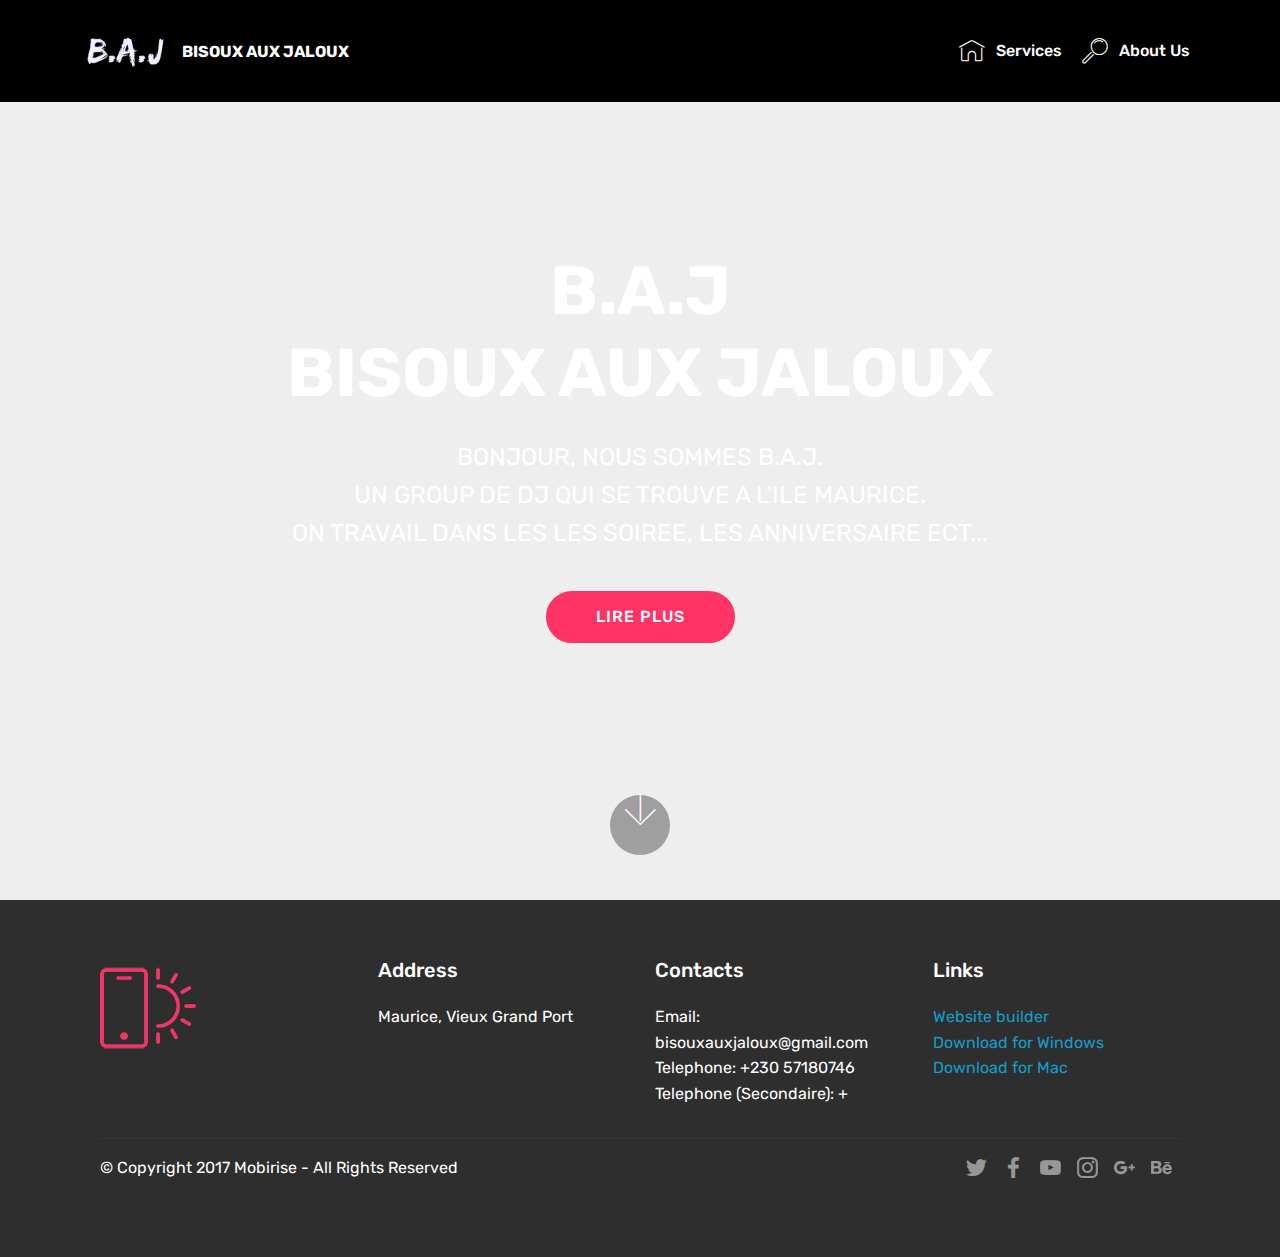
<file: index.html>
<!DOCTYPE html>
<html >
<head>
  <!-- Site made with Mobirise Website Builder v4.8.2, https://mobirise.com -->
  <meta charset="UTF-8">
  <meta http-equiv="X-UA-Compatible" content="IE=edge">
  <meta name="generator" content="Mobirise v4.8.2, mobirise.com">
  <meta name="viewport" content="width=device-width, initial-scale=1, minimum-scale=1">
  <link rel="shortcut icon" href="assets/images/gld-1-128x128.png" type="image/x-icon">
  <meta name="description" content="">
  <title>Home</title>
  <link rel="stylesheet" href="assets/web/assets/mobirise-icons/mobirise-icons.css">
  <link rel="stylesheet" href="assets/tether/tether.min.css">
  <link rel="stylesheet" href="assets/bootstrap/css/bootstrap.min.css">
  <link rel="stylesheet" href="assets/bootstrap/css/bootstrap-grid.min.css">
  <link rel="stylesheet" href="assets/bootstrap/css/bootstrap-reboot.min.css">
  <link rel="stylesheet" href="assets/socicon/css/styles.css">
  <link rel="stylesheet" href="assets/dropdown/css/style.css">
  <link rel="stylesheet" href="assets/theme/css/style.css">
  <link rel="stylesheet" href="assets/mobirise/css/mbr-additional.css" type="text/css">
  
  
  
</head>
<body>
  <section class="menu cid-qTkzRZLJNu" once="menu" id="menu1-0">

    

    <nav class="navbar navbar-expand beta-menu navbar-dropdown align-items-center navbar-fixed-top navbar-toggleable-sm">
        <button class="navbar-toggler navbar-toggler-right" type="button" data-toggle="collapse" data-target="#navbarSupportedContent" aria-controls="navbarSupportedContent" aria-expanded="false" aria-label="Toggle navigation">
            <div class="hamburger">
                <span></span>
                <span></span>
                <span></span>
                <span></span>
            </div>
        </button>
        <div class="menu-logo">
            <div class="navbar-brand">
                <span class="navbar-logo">
                    <a href="https://mobirise.com">
                         <img src="assets/images/gld-1-128x128.png" alt="B.A.J" title="B.A.J" style="height: 5.4rem;">
                    </a>
                </span>
                <span class="navbar-caption-wrap"><a class="navbar-caption text-white display-4" href="https://mobirise.com">BISOUX AUX JALOUX</a></span>
            </div>
        </div>
        <div class="collapse navbar-collapse" id="navbarSupportedContent">
            <ul class="navbar-nav nav-dropdown nav-right" data-app-modern-menu="true"><li class="nav-item">
                    <a class="nav-link link text-white display-4" href="https://mobirise.com">
                        <span class="mbri-home mbr-iconfont mbr-iconfont-btn"></span>
                        Services
                    </a>
                </li>
                <li class="nav-item">
                    <a class="nav-link link text-white display-4" href="page1.html">
                        <span class="mbri-search mbr-iconfont mbr-iconfont-btn"></span>
                        About Us
                    </a>
                </li></ul>
            
        </div>
    </nav>
</section>

<section class="engine"><a href="https://mobiri.se/r">bootstrap templates</a></section><section class="cid-qTkA127IK8 mbr-fullscreen" data-bg-video="https://www.youtube.com/watch?v=wz7mLqxweUc" id="header2-1">

    

    

    <div class="container align-center">
        <div class="row justify-content-md-center">
            <div class="mbr-white col-md-10">
                <h1 class="mbr-section-title mbr-bold pb-3 mbr-fonts-style display-1">B.A.J<br>BISOUX AUX JALOUX</h1>
                
                <p class="mbr-text pb-3 mbr-fonts-style display-5">BONJOUR, NOUS SOMMES B.A.J.<br> UN GROUP DE DJ QUI SE TROUVE A L'ILE MAURICE.<br>ON TRAVAIL DANS LES LES SOIREE, LES ANNIVERSAIRE ECT...<br></p>
                <div class="mbr-section-btn"><a class="btn btn-md btn-secondary display-4" href="https://mobirise.com">LIRE PLUS</a></div>
            </div>
        </div>
    </div>
    <div class="mbr-arrow hidden-sm-down" aria-hidden="true">
        <a href="#next">
            <i class="mbri-down mbr-iconfont"></i>
        </a>
    </div>
</section>

<section class="cid-qTkAaeaxX5" id="footer1-2">

    

    

    <div class="container">
        <div class="media-container-row content text-white">
            <div class="col-12 col-md-3">
                <div class="media-wrap">
                    <a href="https://mobirise.com/">
                        <img src="assets/images/logo2.png" alt="Mobirise">
                    </a>
                </div>
            </div>
            <div class="col-12 col-md-3 mbr-fonts-style display-7">
                <h5 class="pb-3">
                    Address
                </h5>
                <p class="mbr-text">Maurice, Vieux Grand Port&nbsp;</p>
            </div>
            <div class="col-12 col-md-3 mbr-fonts-style display-7">
                <h5 class="pb-3">
                    Contacts
                </h5>
                <p class="mbr-text">
                    Email: bisouxauxjaloux@gmail.com
                    <br>Telephone: +230 57180746<br>Telephone (Secondaire): +</p>
            </div>
            <div class="col-12 col-md-3 mbr-fonts-style display-7">
                <h5 class="pb-3">
                    Links
                </h5>
                <p class="mbr-text">
                    <a class="text-primary" href="https://mobirise.com/">Website builder</a>
                    <br><a class="text-primary" href="https://mobirise.com/mobirise-free-win.zip">Download for Windows</a>
                    <br><a class="text-primary" href="https://mobirise.com/mobirise-free-mac.zip">Download for Mac</a>
                </p>
            </div>
        </div>
        <div class="footer-lower">
            <div class="media-container-row">
                <div class="col-sm-12">
                    <hr>
                </div>
            </div>
            <div class="media-container-row mbr-white">
                <div class="col-sm-6 copyright">
                    <p class="mbr-text mbr-fonts-style display-7">
                        © Copyright 2017 Mobirise - All Rights Reserved
                    </p>
                </div>
                <div class="col-md-6">
                    <div class="social-list align-right">
                        <div class="soc-item">
                            <a href="https://twitter.com/mobirise" target="_blank">
                                <span class="socicon-twitter socicon mbr-iconfont mbr-iconfont-social"></span>
                            </a>
                        </div>
                        <div class="soc-item">
                            <a href="https://www.facebook.com/pages/Mobirise/1616226671953247" target="_blank">
                                <span class="socicon-facebook socicon mbr-iconfont mbr-iconfont-social"></span>
                            </a>
                        </div>
                        <div class="soc-item">
                            <a href="https://www.youtube.com/c/mobirise" target="_blank">
                                <span class="socicon-youtube socicon mbr-iconfont mbr-iconfont-social"></span>
                            </a>
                        </div>
                        <div class="soc-item">
                            <a href="https://instagram.com/mobirise" target="_blank">
                                <span class="socicon-instagram socicon mbr-iconfont mbr-iconfont-social"></span>
                            </a>
                        </div>
                        <div class="soc-item">
                            <a href="https://plus.google.com/u/0/+Mobirise" target="_blank">
                                <span class="socicon-googleplus socicon mbr-iconfont mbr-iconfont-social"></span>
                            </a>
                        </div>
                        <div class="soc-item">
                            <a href="https://www.behance.net/Mobirise" target="_blank">
                                <span class="socicon-behance socicon mbr-iconfont mbr-iconfont-social"></span>
                            </a>
                        </div>
                    </div>
                </div>
            </div>
        </div>
    </div>
</section>


  <script src="assets/web/assets/jquery/jquery.min.js"></script>
  <script src="assets/popper/popper.min.js"></script>
  <script src="assets/tether/tether.min.js"></script>
  <script src="assets/bootstrap/js/bootstrap.min.js"></script>
  <script src="assets/smoothscroll/smooth-scroll.js"></script>
  <script src="assets/touchswipe/jquery.touch-swipe.min.js"></script>
  <script src="assets/ytplayer/jquery.mb.ytplayer.min.js"></script>
  <script src="assets/vimeoplayer/jquery.mb.vimeo_player.js"></script>
  <script src="assets/dropdown/js/script.min.js"></script>
  <script src="assets/theme/js/script.js"></script>
  
  
</body>
</html>
</file>
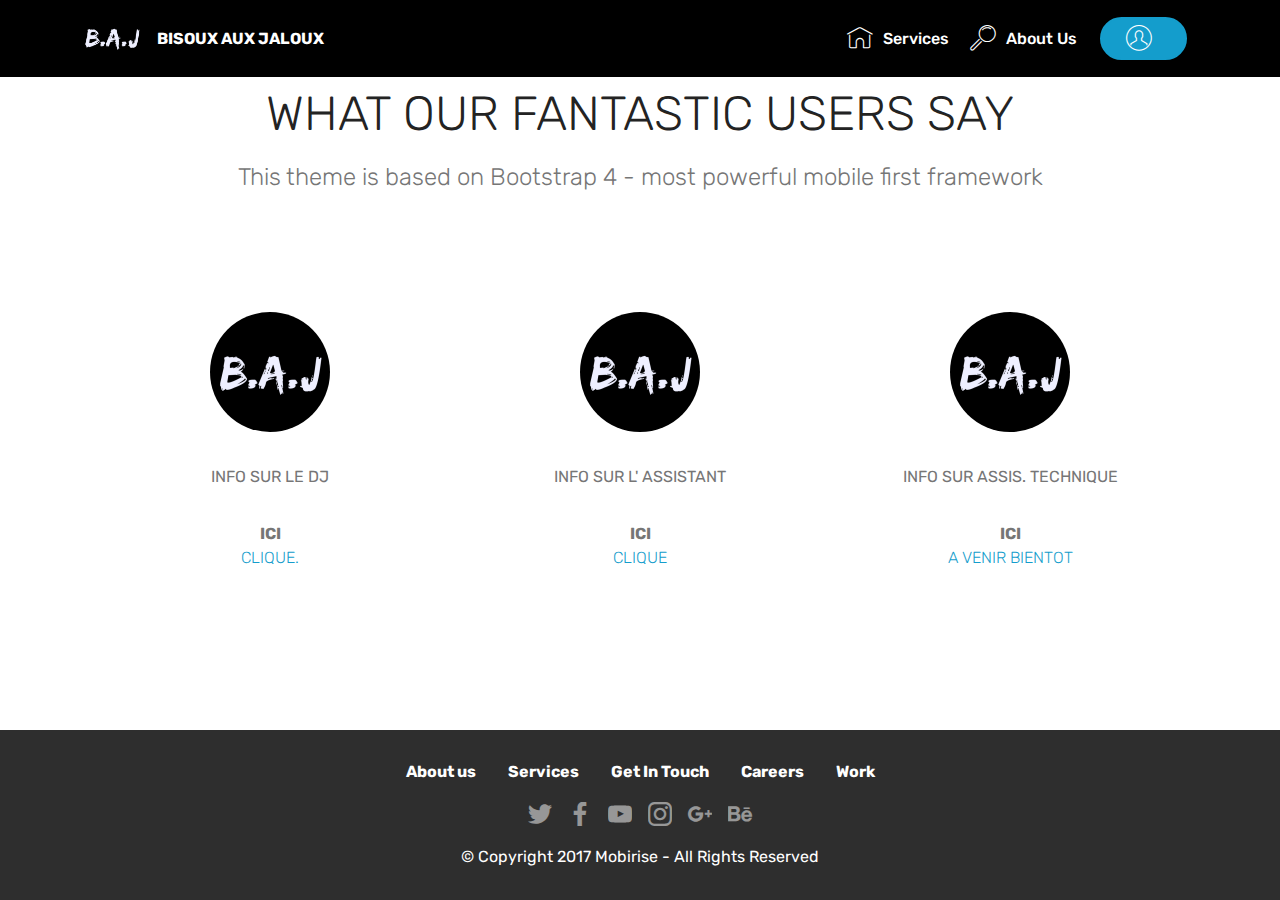
<file: page1.html>
<!DOCTYPE html>
<html >
<head>
  <!-- Site made with Mobirise Website Builder v4.8.2, https://mobirise.com -->
  <meta charset="UTF-8">
  <meta http-equiv="X-UA-Compatible" content="IE=edge">
  <meta name="generator" content="Mobirise v4.8.2, mobirise.com">
  <meta name="viewport" content="width=device-width, initial-scale=1, minimum-scale=1">
  <link rel="shortcut icon" href="assets/images/gld-1-128x128.png" type="image/x-icon">
  <meta name="description" content="Site Builder Description">
  <title>About us</title>
  <link rel="stylesheet" href="assets/web/assets/mobirise-icons/mobirise-icons.css">
  <link rel="stylesheet" href="assets/tether/tether.min.css">
  <link rel="stylesheet" href="assets/bootstrap/css/bootstrap.min.css">
  <link rel="stylesheet" href="assets/bootstrap/css/bootstrap-grid.min.css">
  <link rel="stylesheet" href="assets/bootstrap/css/bootstrap-reboot.min.css">
  <link rel="stylesheet" href="assets/dropdown/css/style.css">
  <link rel="stylesheet" href="assets/socicon/css/styles.css">
  <link rel="stylesheet" href="assets/theme/css/style.css">
  <link rel="stylesheet" href="assets/mobirise/css/mbr-additional.css" type="text/css">
  
  
  
</head>
<body>
  <section class="menu cid-qTkzRZLJNu" once="menu" id="menu1-5">

    

    <nav class="navbar navbar-expand beta-menu navbar-dropdown align-items-center navbar-fixed-top navbar-toggleable-sm">
        <button class="navbar-toggler navbar-toggler-right" type="button" data-toggle="collapse" data-target="#navbarSupportedContent" aria-controls="navbarSupportedContent" aria-expanded="false" aria-label="Toggle navigation">
            <div class="hamburger">
                <span></span>
                <span></span>
                <span></span>
                <span></span>
            </div>
        </button>
        <div class="menu-logo">
            <div class="navbar-brand">
                <span class="navbar-logo">
                    <a href="https://mobirise.com">
                         <img src="assets/images/gld-1-122x122.png" alt="Mobirise" title="" style="height: 3.8rem;">
                    </a>
                </span>
                <span class="navbar-caption-wrap"><a class="navbar-caption text-white display-4" href="https://mobirise.com">BISOUX AUX JALOUX</a></span>
            </div>
        </div>
        <div class="collapse navbar-collapse" id="navbarSupportedContent">
            <ul class="navbar-nav nav-dropdown" data-app-modern-menu="true"><li class="nav-item">
                    <a class="nav-link link text-white display-4" href="https://mobirise.com">
                        <span class="mbri-home mbr-iconfont mbr-iconfont-btn"></span>
                        Services
                    </a>
                </li>
                <li class="nav-item">
                    <a class="nav-link link text-white display-4" href="page1.html">
                        <span class="mbri-search mbr-iconfont mbr-iconfont-btn"></span>
                        About Us
                    </a>
                </li></ul>
            <div class="navbar-buttons mbr-section-btn"><a class="btn btn-sm btn-primary display-7" href="https://www.instagram.com/yannick632/"><span class="mbri-user mbr-iconfont mbr-iconfont-btn"></span></a></div>
        </div>
    </nav>
</section>

<section class="engine"><a href="https://mobiri.se/b">create a site</a></section><section class="testimonials1 cid-r4c48X9PXH" id="testimonials1-b">

    

    
    <div class="container">
        <div class="media-container-row">
            <div class="title col-12 align-center">
                <h2 class="pb-3 mbr-fonts-style display-2">
                    WHAT OUR FANTASTIC USERS SAY
                </h2>
                <h3 class="mbr-section-subtitle mbr-light pb-3 mbr-fonts-style display-5">
                    This theme is based on Bootstrap 4 - most powerful mobile first framework
                </h3>
            </div>
        </div>
    </div>

    <div class="container pt-3 mt-2">
        <div class="media-container-row">
            <div class="mbr-testimonial p-3 align-center col-12 col-md-6 col-lg-4">
                <div class="panel-item p-3">
                    <div class="card-block">
                        <div class="testimonial-photo">
                            <img src="assets/images/gld-240x240.png" alt="" title="">
                        </div>
                        <p class="mbr-text mbr-fonts-style display-7">INFO SUR LE DJ</p>
                    </div>
                    <div class="card-footer">
                        <div class="mbr-author-name mbr-bold mbr-fonts-style display-7">ICI</div>
                        <small class="mbr-author-desc mbr-italic mbr-light mbr-fonts-style display-7">CLIQUE.</small>
                    </div>
                </div>
            </div>

            <div class="mbr-testimonial p-3 align-center col-12 col-md-6 col-lg-4">
                <div class="panel-item p-3">
                    <div class="card-block">
                        <div class="testimonial-photo">
                            <img src="assets/images/gld-1-240x240.png" alt="" title="">
                        </div>
                        <p class="mbr-text mbr-fonts-style display-7">INFO SUR L' ASSISTANT</p>
                    </div>
                    <div class="card-footer">
                        <div class="mbr-author-name mbr-bold mbr-fonts-style display-7">ICI</div>
                        <small class="mbr-author-desc mbr-italic mbr-light mbr-fonts-style display-7">CLIQUE</small>
                    </div>
                </div>
            </div>

            <div class="mbr-testimonial p-3 align-center col-12 col-md-6 col-lg-4">
                <div class="panel-item p-3">
                    <div class="card-block">
                        <div class="testimonial-photo">
                            <img src="assets/images/gld-1-240x240.png" alt="" title="">
                        </div>
                        <p class="mbr-text mbr-fonts-style display-7">INFO SUR ASSIS. TECHNIQUE</p>
                    </div>
                    <div class="card-footer">
                        <div class="mbr-author-name mbr-bold mbr-fonts-style display-7">
                             ICI</div>
                        <small class="mbr-author-desc mbr-italic mbr-light mbr-fonts-style display-7">A VENIR BIENTOT</small>
                    </div>
                </div>
            </div>

            

            

            
        </div>
    </div>   
</section>

<section once="" class="cid-r4c1u3PxHO" id="footer7-9">

    

    

    <div class="container">
        <div class="media-container-row align-center mbr-white">
            <div class="row row-links">
                <ul class="foot-menu">
                    
                    
                    
                    
                    
                <li class="foot-menu-item mbr-fonts-style display-7">
                        <a class="text-white mbr-bold" href="#" target="_blank">About us</a>
                    </li><li class="foot-menu-item mbr-fonts-style display-7">
                        <a class="text-white mbr-bold" href="#" target="_blank">Services</a>
                    </li><li class="foot-menu-item mbr-fonts-style display-7">
                        <a class="text-white mbr-bold" href="#" target="_blank">Get In Touch</a>
                    </li><li class="foot-menu-item mbr-fonts-style display-7">
                        <a class="text-white mbr-bold" href="#" target="_blank">Careers</a>
                    </li><li class="foot-menu-item mbr-fonts-style display-7">
                        <a class="text-white mbr-bold" href="#" target="_blank">Work</a>
                    </li></ul>
            </div>
            <div class="row social-row">
                <div class="social-list align-right pb-2">
                    
                    
                    
                    
                    
                    
                <div class="soc-item">
                        <a href="https://twitter.com/mobirise" target="_blank">
                            <span class="socicon-twitter socicon mbr-iconfont mbr-iconfont-social"></span>
                        </a>
                    </div><div class="soc-item">
                        <a href="https://www.facebook.com/pages/Mobirise/1616226671953247" target="_blank">
                            <span class="socicon-facebook socicon mbr-iconfont mbr-iconfont-social"></span>
                        </a>
                    </div><div class="soc-item">
                        <a href="https://www.youtube.com/c/mobirise" target="_blank">
                            <span class="socicon-youtube socicon mbr-iconfont mbr-iconfont-social"></span>
                        </a>
                    </div><div class="soc-item">
                        <a href="https://instagram.com/mobirise" target="_blank">
                            <span class="socicon-instagram socicon mbr-iconfont mbr-iconfont-social"></span>
                        </a>
                    </div><div class="soc-item">
                        <a href="https://plus.google.com/u/0/+Mobirise" target="_blank">
                            <span class="socicon-googleplus socicon mbr-iconfont mbr-iconfont-social"></span>
                        </a>
                    </div><div class="soc-item">
                        <a href="https://www.behance.net/Mobirise" target="_blank">
                            <span class="socicon-behance socicon mbr-iconfont mbr-iconfont-social"></span>
                        </a>
                    </div></div>
            </div>
            <div class="row row-copirayt">
                <p class="mbr-text mb-0 mbr-fonts-style mbr-white align-center display-7">
                    © Copyright 2017 Mobirise - All Rights Reserved
                </p>
            </div>
        </div>
    </div>
</section>


  <script src="assets/web/assets/jquery/jquery.min.js"></script>
  <script src="assets/popper/popper.min.js"></script>
  <script src="assets/tether/tether.min.js"></script>
  <script src="assets/bootstrap/js/bootstrap.min.js"></script>
  <script src="assets/smoothscroll/smooth-scroll.js"></script>
  <script src="assets/dropdown/js/script.min.js"></script>
  <script src="assets/touchswipe/jquery.touch-swipe.min.js"></script>
  <script src="assets/theme/js/script.js"></script>
  
  
</body>
</html>
</file>
<file: assets/web/assets/mobirise-icons/mobirise-icons.css>
@font-face {
  font-family: 'MobiriseIcons';
  src:  url('mobirise-icons.eot?spat4u');
  src:  url('mobirise-icons.eot?spat4u#iefix') format('embedded-opentype'),
    url('mobirise-icons.ttf?spat4u') format('truetype'),
    url('mobirise-icons.woff?spat4u') format('woff'),
    url('mobirise-icons.svg?spat4u#MobiriseIcons') format('svg');
  font-weight: normal;
  font-style: normal;
}

[class^="mbri-"], [class*=" mbri-"] {
  /* use !important to prevent issues with browser extensions that change fonts */
  font-family: MobiriseIcons !important;
  speak: none;
  font-style: normal;
  font-weight: normal;
  font-variant: normal;
  text-transform: none;
  line-height: 1;

  /* Better Font Rendering =========== */
  -webkit-font-smoothing: antialiased;
  -moz-osx-font-smoothing: grayscale;
}

.mbri-add-submenu:before {
  content: "\e900";
}
.mbri-alert:before {
  content: "\e901";
}
.mbri-align-center:before {
  content: "\e902";
}
.mbri-align-justify:before {
  content: "\e903";
}
.mbri-align-left:before {
  content: "\e904";
}
.mbri-align-right:before {
  content: "\e905";
}
.mbri-android:before {
  content: "\e906";
}
.mbri-apple:before {
  content: "\e907";
}
.mbri-arrow-down:before {
  content: "\e908";
}
.mbri-arrow-next:before {
  content: "\e909";
}
.mbri-arrow-prev:before {
  content: "\e90a";
}
.mbri-arrow-up:before {
  content: "\e90b";
}
.mbri-bold:before {
  content: "\e90c";
}
.mbri-bookmark:before {
  content: "\e90d";
}
.mbri-bootstrap:before {
  content: "\e90e";
}
.mbri-briefcase:before {
  content: "\e90f";
}
.mbri-browse:before {
  content: "\e910";
}
.mbri-bulleted-list:before {
  content: "\e911";
}
.mbri-calendar:before {
  content: "\e912";
}
.mbri-camera:before {
  content: "\e913";
}
.mbri-cart-add:before {
  content: "\e914";
}
.mbri-cart-full:before {
  content: "\e915";
}
.mbri-cash:before {
  content: "\e916";
}
.mbri-change-style:before {
  content: "\e917";
}
.mbri-chat:before {
  content: "\e918";
}
.mbri-clock:before {
  content: "\e919";
}
.mbri-close:before {
  content: "\e91a";
}
.mbri-cloud:before {
  content: "\e91b";
}
.mbri-code:before {
  content: "\e91c";
}
.mbri-contact-form:before {
  content: "\e91d";
}
.mbri-credit-card:before {
  content: "\e91e";
}
.mbri-cursor-click:before {
  content: "\e91f";
}
.mbri-cust-feedback:before {
  content: "\e920";
}
.mbri-database:before {
  content: "\e921";
}
.mbri-delivery:before {
  content: "\e922";
}
.mbri-desktop:before {
  content: "\e923";
}
.mbri-devices:before {
  content: "\e924";
}
.mbri-down:before {
  content: "\e925";
}
.mbri-download:before {
  content: "\e989";
}
.mbri-drag-n-drop:before {
  content: "\e927";
}
.mbri-drag-n-drop2:before {
  content: "\e928";
}
.mbri-edit:before {
  content: "\e929";
}
.mbri-edit2:before {
  content: "\e92a";
}
.mbri-error:before {
  content: "\e92b";
}
.mbri-extension:before {
  content: "\e92c";
}
.mbri-features:before {
  content: "\e92d";
}
.mbri-file:before {
  content: "\e92e";
}
.mbri-flag:before {
  content: "\e92f";
}
.mbri-folder:before {
  content: "\e930";
}
.mbri-gift:before {
  content: "\e931";
}
.mbri-github:before {
  content: "\e932";
}
.mbri-globe:before {
  content: "\e933";
}
.mbri-globe-2:before {
  content: "\e934";
}
.mbri-growing-chart:before {
  content: "\e935";
}
.mbri-hearth:before {
  content: "\e936";
}
.mbri-help:before {
  content: "\e937";
}
.mbri-home:before {
  content: "\e938";
}
.mbri-hot-cup:before {
  content: "\e939";
}
.mbri-idea:before {
  content: "\e93a";
}
.mbri-image-gallery:before {
  content: "\e93b";
}
.mbri-image-slider:before {
  content: "\e93c";
}
.mbri-info:before {
  content: "\e93d";
}
.mbri-italic:before {
  content: "\e93e";
}
.mbri-key:before {
  content: "\e93f";
}
.mbri-laptop:before {
  content: "\e940";
}
.mbri-layers:before {
  content: "\e941";
}
.mbri-left-right:before {
  content: "\e942";
}
.mbri-left:before {
  content: "\e943";
}
.mbri-letter:before {
  content: "\e944";
}
.mbri-like:before {
  content: "\e945";
}
.mbri-link:before {
  content: "\e946";
}
.mbri-lock:before {
  content: "\e947";
}
.mbri-login:before {
  content: "\e948";
}
.mbri-logout:before {
  content: "\e949";
}
.mbri-magic-stick:before {
  content: "\e94a";
}
.mbri-map-pin:before {
  content: "\e94b";
}
.mbri-menu:before {
  content: "\e94c";
}
.mbri-mobile:before {
  content: "\e94d";
}
.mbri-mobile2:before {
  content: "\e94e";
}
.mbri-mobirise:before {
  content: "\e94f";
}
.mbri-more-horizontal:before {
  content: "\e950";
}
.mbri-more-vertical:before {
  content: "\e951";
}
.mbri-music:before {
  content: "\e952";
}
.mbri-new-file:before {
  content: "\e953";
}
.mbri-numbered-list:before {
  content: "\e954";
}
.mbri-opened-folder:before {
  content: "\e955";
}
.mbri-pages:before {
  content: "\e956";
}
.mbri-paper-plane:before {
  content: "\e957";
}
.mbri-paperclip:before {
  content: "\e958";
}
.mbri-photo:before {
  content: "\e959";
}
.mbri-photos:before {
  content: "\e95a";
}
.mbri-pin:before {
  content: "\e95b";
}
.mbri-play:before {
  content: "\e95c";
}
.mbri-plus:before {
  content: "\e95d";
}
.mbri-preview:before {
  content: "\e95e";
}
.mbri-print:before {
  content: "\e95f";
}
.mbri-protect:before {
  content: "\e960";
}
.mbri-question:before {
  content: "\e961";
}
.mbri-quote-left:before {
  content: "\e962";
}
.mbri-quote-right:before {
  content: "\e963";
}
.mbri-refresh:before {
  content: "\e964";
}
.mbri-responsive:before {
  content: "\e965";
}
.mbri-right:before {
  content: "\e966";
}
.mbri-rocket:before {
  content: "\e967";
}
.mbri-sad-face:before {
  content: "\e968";
}
.mbri-sale:before {
  content: "\e969";
}
.mbri-save:before {
  content: "\e96a";
}
.mbri-search:before {
  content: "\e96b";
}
.mbri-setting:before {
  content: "\e96c";
}
.mbri-setting2:before {
  content: "\e96d";
}
.mbri-setting3:before {
  content: "\e96e";
}
.mbri-share:before {
  content: "\e96f";
}
.mbri-shopping-bag:before {
  content: "\e970";
}
.mbri-shopping-basket:before {
  content: "\e971";
}
.mbri-shopping-cart:before {
  content: "\e972";
}
.mbri-sites:before {
  content: "\e973";
}
.mbri-smile-face:before {
  content: "\e974";
}
.mbri-speed:before {
  content: "\e975";
}
.mbri-star:before {
  content: "\e976";
}
.mbri-success:before {
  content: "\e977";
}
.mbri-sun:before {
  content: "\e978";
}
.mbri-sun2:before {
  content: "\e979";
}
.mbri-tablet:before {
  content: "\e97a";
}
.mbri-tablet-vertical:before {
  content: "\e97b";
}
.mbri-target:before {
  content: "\e97c";
}
.mbri-timer:before {
  content: "\e97d";
}
.mbri-to-ftp:before {
  content: "\e97e";
}
.mbri-to-local-drive:before {
  content: "\e97f";
}
.mbri-touch-swipe:before {
  content: "\e980";
}
.mbri-touch:before {
  content: "\e981";
}
.mbri-trash:before {
  content: "\e982";
}
.mbri-underline:before {
  content: "\e983";
}
.mbri-unlink:before {
  content: "\e984";
}
.mbri-unlock:before {
  content: "\e985";
}
.mbri-up-down:before {
  content: "\e986";
}
.mbri-up:before {
  content: "\e987";
}
.mbri-update:before {
  content: "\e988";
}
.mbri-upload:before {
 content: "\e926"; 
}
.mbri-user:before {
  content: "\e98a";
}
.mbri-user2:before {
  content: "\e98b";
}
.mbri-users:before {
  content: "\e98c";
}
.mbri-video:before {
  content: "\e98d";
}
.mbri-video-play:before {
  content: "\e98e";
}
.mbri-watch:before {
  content: "\e98f";
}
.mbri-website-theme:before {
  content: "\e990";
}
.mbri-wifi:before {
  content: "\e991";
}
.mbri-windows:before {
  content: "\e992";
}
.mbri-zoom-out:before {
  content: "\e993";
}
.mbri-redo:before {
  content: "\e994";
}
.mbri-undo:before {
  content: "\e995";
}
</file>
<file: assets/socicon/css/styles.css>
@charset "UTF-8";

@font-face {
  font-family: "socicon";
  src:url("../fonts/socicon.eot");
  src:url("../fonts/socicon.eot?#iefix") format("embedded-opentype"),
    url("../fonts/socicon.woff") format("woff"),
    url("../fonts/socicon.ttf") format("truetype"),
    url("../fonts/socicon.svg#socicon") format("svg");
  font-weight: normal;
  font-style: normal;

}

[data-icon]:before {
  font-family: "socicon" !important;
  content: attr(data-icon);
  font-style: normal !important;
  font-weight: normal !important;
  font-variant: normal !important;
  text-transform: none !important;
  speak: none;
  line-height: 1;
  -webkit-font-smoothing: antialiased;
  -moz-osx-font-smoothing: grayscale;
}

[class^="socicon-"]:before,
[class*=" socicon-"]:before {
  font-family: "socicon" !important;
  font-style: normal !important;
  font-weight: normal !important;
  font-variant: normal !important;
  text-transform: none !important;
  speak: none;
  line-height: 1;
  -webkit-font-smoothing: antialiased;
  -moz-osx-font-smoothing: grayscale;
}

.socicon-modelmayhem:before {
  content: "\e000";
}
.socicon-mixcloud:before {
  content: "\e001";
}
.socicon-drupal:before {
  content: "\e002";
}
.socicon-swarm:before {
  content: "\e003";
}
.socicon-istock:before {
  content: "\e004";
}
.socicon-yammer:before {
  content: "\e005";
}
.socicon-ello:before {
  content: "\e006";
}
.socicon-stackoverflow:before {
  content: "\e007";
}
.socicon-persona:before {
  content: "\e008";
}
.socicon-triplej:before {
  content: "\e009";
}
.socicon-houzz:before {
  content: "\e00a";
}
.socicon-rss:before {
  content: "\e00b";
}
.socicon-paypal:before {
  content: "\e00c";
}
.socicon-odnoklassniki:before {
  content: "\e00d";
}
.socicon-airbnb:before {
  content: "\e00e";
}
.socicon-periscope:before {
  content: "\e00f";
}
.socicon-outlook:before {
  content: "\e010";
}
.socicon-coderwall:before {
  content: "\e011";
}
.socicon-tripadvisor:before {
  content: "\e012";
}
.socicon-appnet:before {
  content: "\e013";
}
.socicon-goodreads:before {
  content: "\e014";
}
.socicon-tripit:before {
  content: "\e015";
}
.socicon-lanyrd:before {
  content: "\e016";
}
.socicon-slideshare:before {
  content: "\e017";
}
.socicon-buffer:before {
  content: "\e018";
}
.socicon-disqus:before {
  content: "\e019";
}
.socicon-vkontakte:before {
  content: "\e01a";
}
.socicon-whatsapp:before {
  content: "\e01b";
}
.socicon-patreon:before {
  content: "\e01c";
}
.socicon-storehouse:before {
  content: "\e01d";
}
.socicon-pocket:before {
  content: "\e01e";
}
.socicon-mail:before {
  content: "\e01f";
}
.socicon-blogger:before {
  content: "\e020";
}
.socicon-technorati:before {
  content: "\e021";
}
.socicon-reddit:before {
  content: "\e022";
}
.socicon-dribbble:before {
  content: "\e023";
}
.socicon-stumbleupon:before {
  content: "\e024";
}
.socicon-digg:before {
  content: "\e025";
}
.socicon-envato:before {
  content: "\e026";
}
.socicon-behance:before {
  content: "\e027";
}
.socicon-delicious:before {
  content: "\e028";
}
.socicon-deviantart:before {
  content: "\e029";
}
.socicon-forrst:before {
  content: "\e02a";
}
.socicon-play:before {
  content: "\e02b";
}
.socicon-zerply:before {
  content: "\e02c";
}
.socicon-wikipedia:before {
  content: "\e02d";
}
.socicon-apple:before {
  content: "\e02e";
}
.socicon-flattr:before {
  content: "\e02f";
}
.socicon-github:before {
  content: "\e030";
}
.socicon-renren:before {
  content: "\e031";
}
.socicon-friendfeed:before {
  content: "\e032";
}
.socicon-newsvine:before {
  content: "\e033";
}
.socicon-identica:before {
  content: "\e034";
}
.socicon-bebo:before {
  content: "\e035";
}
.socicon-zynga:before {
  content: "\e036";
}
.socicon-steam:before {
  content: "\e037";
}
.socicon-xbox:before {
  content: "\e038";
}
.socicon-windows:before {
  content: "\e039";
}
.socicon-qq:before {
  content: "\e03a";
}
.socicon-douban:before {
  content: "\e03b";
}
.socicon-meetup:before {
  content: "\e03c";
}
.socicon-playstation:before {
  content: "\e03d";
}
.socicon-android:before {
  content: "\e03e";
}
.socicon-snapchat:before {
  content: "\e03f";
}
.socicon-twitter:before {
  content: "\e040";
}
.socicon-facebook:before {
  content: "\e041";
}
.socicon-googleplus:before {
  content: "\e042";
}
.socicon-pinterest:before {
  content: "\e043";
}
.socicon-foursquare:before {
  content: "\e044";
}
.socicon-yahoo:before {
  content: "\e045";
}
.socicon-skype:before {
  content: "\e046";
}
.socicon-yelp:before {
  content: "\e047";
}
.socicon-feedburner:before {
  content: "\e048";
}
.socicon-linkedin:before {
  content: "\e049";
}
.socicon-viadeo:before {
  content: "\e04a";
}
.socicon-xing:before {
  content: "\e04b";
}
.socicon-myspace:before {
  content: "\e04c";
}
.socicon-soundcloud:before {
  content: "\e04d";
}
.socicon-spotify:before {
  content: "\e04e";
}
.socicon-grooveshark:before {
  content: "\e04f";
}
.socicon-lastfm:before {
  content: "\e050";
}
.socicon-youtube:before {
  content: "\e051";
}
.socicon-vimeo:before {
  content: "\e052";
}
.socicon-dailymotion:before {
  content: "\e053";
}
.socicon-vine:before {
  content: "\e054";
}
.socicon-flickr:before {
  content: "\e055";
}
.socicon-500px:before {
  content: "\e056";
}
.socicon-wordpress:before {
  content: "\e058";
}
.socicon-tumblr:before {
  content: "\e059";
}
.socicon-twitch:before {
  content: "\e05a";
}
.socicon-8tracks:before {
  content: "\e05b";
}
.socicon-amazon:before {
  content: "\e05c";
}
.socicon-icq:before {
  content: "\e05d";
}
.socicon-smugmug:before {
  content: "\e05e";
}
.socicon-ravelry:before {
  content: "\e05f";
}
.socicon-weibo:before {
  content: "\e060";
}
.socicon-baidu:before {
  content: "\e061";
}
.socicon-angellist:before {
  content: "\e062";
}
.socicon-ebay:before {
  content: "\e063";
}
.socicon-imdb:before {
  content: "\e064";
}
.socicon-stayfriends:before {
  content: "\e065";
}
.socicon-residentadvisor:before {
  content: "\e066";
}
.socicon-google:before {
  content: "\e067";
}
.socicon-yandex:before {
  content: "\e068";
}
.socicon-sharethis:before {
  content: "\e069";
}
.socicon-bandcamp:before {
  content: "\e06a";
}
.socicon-itunes:before {
  content: "\e06b";
}
.socicon-deezer:before {
  content: "\e06c";
}
.socicon-telegram:before {
  content: "\e06e";
}
.socicon-openid:before {
  content: "\e06f";
}
.socicon-amplement:before {
  content: "\e070";
}
.socicon-viber:before {
  content: "\e071";
}
.socicon-zomato:before {
  content: "\e072";
}
.socicon-draugiem:before {
  content: "\e074";
}
.socicon-endomodo:before {
  content: "\e075";
}
.socicon-filmweb:before {
  content: "\e076";
}
.socicon-stackexchange:before {
  content: "\e077";
}
.socicon-wykop:before {
  content: "\e078";
}
.socicon-teamspeak:before {
  content: "\e079";
}
.socicon-teamviewer:before {
  content: "\e07a";
}
.socicon-ventrilo:before {
  content: "\e07b";
}
.socicon-younow:before {
  content: "\e07c";
}
.socicon-raidcall:before {
  content: "\e07d";
}
.socicon-mumble:before {
  content: "\e07e";
}
.socicon-medium:before {
  content: "\e06d";
}
.socicon-bebee:before {
  content: "\e07f";
}
.socicon-hitbox:before {
  content: "\e080";
}
.socicon-reverbnation:before {
  content: "\e081";
}
.socicon-formulr:before {
  content: "\e082";
}
.socicon-instagram:before {
  content: "\e057";
}
.socicon-battlenet:before {
  content: "\e083";
}
.socicon-chrome:before {
  content: "\e084";
}
.socicon-discord:before {
  content: "\e086";
}
.socicon-issuu:before {
  content: "\e087";
}
.socicon-macos:before {
  content: "\e088";
}
.socicon-firefox:before {
  content: "\e089";
}
.socicon-opera:before {
  content: "\e08d";
}
.socicon-keybase:before {
  content: "\e090";
}
.socicon-alliance:before {
  content: "\e091";
}
.socicon-livejournal:before {
  content: "\e092";
}
.socicon-googlephotos:before {
  content: "\e093";
}
.socicon-horde:before {
  content: "\e094";
}
.socicon-etsy:before {
  content: "\e095";
}
.socicon-zapier:before {
  content: "\e096";
}
.socicon-google-scholar:before {
  content: "\e097";
}
.socicon-researchgate:before {
  content: "\e098";
}
.socicon-wechat:before {
  content: "\e099";
}
.socicon-strava:before {
  content: "\e09a";
}
.socicon-line:before {
  content: "\e09b";
}
.socicon-lyft:before {
  content: "\e09c";
}
.socicon-uber:before {
  content: "\e09d";
}
.socicon-songkick:before {
  content: "\e09e";
}
.socicon-viewbug:before {
  content: "\e09f";
}
.socicon-googlegroups:before {
  content: "\e0a0";
}
.socicon-quora:before {
  content: "\e073";
}
.socicon-diablo:before {
  content: "\e085";
}
.socicon-blizzard:before {
  content: "\e0a1";
}
.socicon-hearthstone:before {
  content: "\e08b";
}
.socicon-heroes:before {
  content: "\e08a";
}
.socicon-overwatch:before {
  content: "\e08c";
}
.socicon-warcraft:before {
  content: "\e08e";
}
.socicon-starcraft:before {
  content: "\e08f";
}
.socicon-beam:before {
  content: "\e0a2";
}
.socicon-curse:before {
  content: "\e0a3";
}
.socicon-player:before {
  content: "\e0a4";
}
.socicon-streamjar:before {
  content: "\e0a5";
}
.socicon-nintendo:before {
  content: "\e0a6";
}
.socicon-hellocoton:before {
  content: "\e0a7";
}
</file>
<file: assets/dropdown/css/style.css>
.navbar-dropdown {
  left: 0;
  padding: 0;
  position: absolute;
  right: 0;
  top: 0;
  transition: all 0.45s ease;
  z-index: 1030;
  background: #282828; }
  .navbar-dropdown .navbar-logo {
    margin-right: 0.8rem;
    transition: margin 0.3s ease-in-out;
    vertical-align: middle; }
    .navbar-dropdown .navbar-logo img {
      height: 3.125rem;
      transition: all 0.3s ease-in-out; }
    .navbar-dropdown .navbar-logo.mbr-iconfont {
      font-size: 3.125rem;
      line-height: 3.125rem; }
  .navbar-dropdown .navbar-caption {
    font-weight: 700;
    white-space: normal;
    vertical-align: -4px;
    line-height: 3.125rem !important; }
    .navbar-dropdown .navbar-caption, .navbar-dropdown .navbar-caption:hover {
      color: inherit;
      text-decoration: none; }
  .navbar-dropdown .mbr-iconfont + .navbar-caption {
    vertical-align: -1px; }
  .navbar-dropdown.navbar-fixed-top {
    position: fixed; }
  .navbar-dropdown .navbar-brand span {
    vertical-align: -4px; }
  .navbar-dropdown.bg-color.transparent {
    background: none; }
  .navbar-dropdown.navbar-short .navbar-brand {
    padding: 0.625rem 0; }
    .navbar-dropdown.navbar-short .navbar-brand span {
      vertical-align: -1px; }
  .navbar-dropdown.navbar-short .navbar-caption {
    line-height: 2.375rem !important;
    vertical-align: -2px; }
  .navbar-dropdown.navbar-short .navbar-logo {
    margin-right: 0.5rem; }
    .navbar-dropdown.navbar-short .navbar-logo img {
      height: 2.375rem; }
    .navbar-dropdown.navbar-short .navbar-logo.mbr-iconfont {
      font-size: 2.375rem;
      line-height: 2.375rem; }
  .navbar-dropdown.navbar-short .mbr-table-cell {
    height: 3.625rem; }
  .navbar-dropdown .navbar-close {
    left: 0.6875rem;
    position: fixed;
    top: 0.75rem;
    z-index: 1000; }
  .navbar-dropdown .hamburger-icon {
    content: "";
    display: inline-block;
    vertical-align: middle;
    width: 16px;
    -webkit-box-shadow: 0 -6px 0 1px #282828,0 0 0 1px #282828,0 6px 0 1px #282828;
    -moz-box-shadow: 0 -6px 0 1px #282828,0 0 0 1px #282828,0 6px 0 1px #282828;
    box-shadow: 0 -6px 0 1px #282828,0 0 0 1px #282828,0 6px 0 1px #282828; }

.dropdown-menu .dropdown-toggle[data-toggle="dropdown-submenu"]::after {
  border-bottom: 0.35em solid transparent;
  border-left: 0.35em solid;
  border-right: 0;
  border-top: 0.35em solid transparent;
  margin-left: 0.3rem; }

.dropdown-menu .dropdown-item:focus {
  outline: 0; }

.nav-dropdown {
  font-size: 0.75rem;
  font-weight: 500;
  height: auto !important; }
  .nav-dropdown .nav-btn {
    padding-left: 1rem; }
  .nav-dropdown .link {
    margin: .667em 1.667em;
    font-weight: 500;
    padding: 0;
    transition: color .2s ease-in-out; }
    .nav-dropdown .link.dropdown-toggle {
      margin-right: 2.583em; }
      .nav-dropdown .link.dropdown-toggle::after {
        margin-left: .25rem;
        border-top: 0.35em solid;
        border-right: 0.35em solid transparent;
        border-left: 0.35em solid transparent;
        border-bottom: 0; }
      .nav-dropdown .link.dropdown-toggle[aria-expanded="true"] {
        margin: 0;
        padding: 0.667em 3.263em  0.667em 1.667em; }
  .nav-dropdown .link::after,
  .nav-dropdown .dropdown-item::after {
    color: inherit; }
  .nav-dropdown .btn {
    font-size: 0.75rem;
    font-weight: 700;
    letter-spacing: 0;
    margin-bottom: 0;
    padding-left: 1.25rem;
    padding-right: 1.25rem; }
  .nav-dropdown .dropdown-menu {
    border-radius: 0;
    border: 0;
    left: 0;
    margin: 0;
    padding-bottom: 1.25rem;
    padding-top: 1.25rem;
    position: relative; }
  .nav-dropdown .dropdown-submenu {
    margin-left: 0.125rem;
    top: 0; }
  .nav-dropdown .dropdown-item {
    font-weight: 500;
    line-height: 2;
    padding: 0.3846em 4.615em 0.3846em 1.5385em;
    position: relative;
    transition: color .2s ease-in-out, background-color .2s ease-in-out; }
    .nav-dropdown .dropdown-item::after {
      margin-top: -0.3077em;
      position: absolute;
      right: 1.1538em;
      top: 50%; }
    .nav-dropdown .dropdown-item:focus, .nav-dropdown .dropdown-item:hover {
      background: none; }

@media (max-width: 767px) {
  .nav-dropdown.navbar-toggleable-sm {
    bottom: 0;
    display: none;
    left: 0;
    overflow-x: hidden;
    position: fixed;
    top: 0;
    transform: translateX(-100%);
    -ms-transform: translateX(-100%);
    -webkit-transform: translateX(-100%);
    width: 18.75rem;
    z-index: 999; } }
.nav-dropdown.navbar-toggleable-xl {
  bottom: 0;
  display: none;
  left: 0;
  overflow-x: hidden;
  position: fixed;
  top: 0;
  transform: translateX(-100%);
  -ms-transform: translateX(-100%);
  -webkit-transform: translateX(-100%);
  width: 18.75rem;
  z-index: 999; }

.nav-dropdown-sm {
  display: block !important;
  overflow-x: hidden;
  overflow: auto;
  padding-top: 3.875rem; }
  .nav-dropdown-sm::after {
    content: "";
    display: block;
    height: 3rem;
    width: 100%; }
  .nav-dropdown-sm.collapse.in ~ .navbar-close {
    display: block !important; }
  .nav-dropdown-sm.collapsing, .nav-dropdown-sm.collapse.in {
    transform: translateX(0);
    -ms-transform: translateX(0);
    -webkit-transform: translateX(0);
    transition: all 0.25s ease-out;
    -webkit-transition: all 0.25s ease-out;
    background: #282828; }
  .nav-dropdown-sm.collapsing[aria-expanded="false"] {
    transform: translateX(-100%);
    -ms-transform: translateX(-100%);
    -webkit-transform: translateX(-100%); }
  .nav-dropdown-sm .nav-item {
    display: block;
    margin-left: 0 !important;
    padding-left: 0; }
  .nav-dropdown-sm .link,
  .nav-dropdown-sm .dropdown-item {
    border-top: 1px dotted rgba(255, 255, 255, 0.1);
    font-size: 0.8125rem;
    line-height: 1.6;
    margin: 0 !important;
    padding: 0.875rem 2.4rem 0.875rem 1.5625rem !important;
    position: relative;
    white-space: normal; }
    .nav-dropdown-sm .link:focus, .nav-dropdown-sm .link:hover,
    .nav-dropdown-sm .dropdown-item:focus,
    .nav-dropdown-sm .dropdown-item:hover {
      background: rgba(0, 0, 0, 0.2) !important;
      color: #c0a375; }
  .nav-dropdown-sm .nav-btn {
    position: relative;
    padding: 1.5625rem 1.5625rem 0 1.5625rem; }
    .nav-dropdown-sm .nav-btn::before {
      border-top: 1px dotted rgba(255, 255, 255, 0.1);
      content: "";
      left: 0;
      position: absolute;
      top: 0;
      width: 100%; }
    .nav-dropdown-sm .nav-btn + .nav-btn {
      padding-top: 0.625rem; }
      .nav-dropdown-sm .nav-btn + .nav-btn::before {
        display: none; }
  .nav-dropdown-sm .btn {
    padding: 0.625rem 0; }
  .nav-dropdown-sm .dropdown-toggle[data-toggle="dropdown-submenu"]::after {
    margin-left: .25rem;
    border-top: 0.35em solid;
    border-right: 0.35em solid transparent;
    border-left: 0.35em solid transparent;
    border-bottom: 0; }
  .nav-dropdown-sm .dropdown-toggle[data-toggle="dropdown-submenu"][aria-expanded="true"]::after {
    border-top: 0;
    border-right: 0.35em solid transparent;
    border-left: 0.35em solid transparent;
    border-bottom: 0.35em solid; }
  .nav-dropdown-sm .dropdown-menu {
    margin: 0;
    padding: 0;
    position: relative;
    top: 0;
    left: 0;
    width: 100%;
    border: 0;
    float: none;
    border-radius: 0;
    background: none; }
  .nav-dropdown-sm .dropdown-submenu {
    left: 100%;
    margin-left: 0.125rem;
    margin-top: -1.25rem;
    top: 0; }

.navbar-toggleable-sm .nav-dropdown .dropdown-menu {
  position: absolute; }

.navbar-toggleable-sm .nav-dropdown .dropdown-submenu {
  left: 100%;
  margin-left: 0.125rem;
  margin-top: -1.25rem;
  top: 0; }

.navbar-toggleable-sm.opened .nav-dropdown .dropdown-menu {
  position: relative; }

.navbar-toggleable-sm.opened .nav-dropdown .dropdown-submenu {
  left: 0;
  margin-left: 00rem;
  margin-top: 0rem;
  top: 0; }

.is-builder .nav-dropdown.collapsing {
  transition: none !important; }

/*# sourceMappingURL=style.css.map */
</file>
<file: assets/theme/css/style.css>
/*!
 * Mobirise v4 theme (https://mobirise.com/)
 * Copyright 2017 Mobirise
 */
section {
  background-color: #eeeeee; }

section,
.container,
.container-fluid {
  position: relative;
  word-wrap: break-word; }

a.mbr-iconfont:hover {
  text-decoration: none; }

.article .lead p, .article .lead ul, .article .lead ol, .article .lead pre, .article .lead blockquote {
  margin-bottom: 0; }

a {
  font-style: normal;
  font-weight: 400;
  cursor: pointer; }
  a, a:hover {
    text-decoration: none; }

figure {
  margin-bottom: 0; }

body {
  color: #232323; }

h1, h2, h3, h4, h5, h6,
.h1, .h2, .h3, .h4, .h5, .h6,
.display-1, .display-2, .display-3, .display-4 {
  line-height: 1;
  word-break: break-word;
  word-wrap: break-word; }

b, strong {
  font-weight: bold; }

blockquote {
  padding: 10px 0 10px 20px;
  position: relative;
  border-left: 2px solid;
  border-color: #ff3366; }

input:-webkit-autofill, input:-webkit-autofill:hover, input:-webkit-autofill:focus, input:-webkit-autofill:active {
  transition-delay: 9999s;
  transition-property: background-color, color; }

textarea[type="hidden"] {
  display: none; }

body {
  position: relative; }

section {
  background-position: 50% 50%;
  background-repeat: no-repeat;
  background-size: cover; }
  section .mbr-background-video,
  section .mbr-background-video-preview {
    position: absolute;
    bottom: 0;
    left: 0;
    right: 0;
    top: 0; }

.hidden {
  visibility: hidden; }

.mbr-z-index20 {
  z-index: 20; }

/*! Base colors */
.mbr-white {
  color: #ffffff; }

.mbr-black {
  color: #000000; }

.mbr-bg-white {
  background-color: #ffffff; }

.mbr-bg-black {
  background-color: #000000; }

/*! Text-aligns */
.align-left {
  text-align: left; }

.align-center {
  text-align: center; }

.align-right {
  text-align: right; }

@media (max-width: 767px) {
  .align-left, .align-center, .align-right, .mbr-section-btn, .mbr-section-title {
    text-align: center; } }
/*! Font-weight  */
.mbr-light {
  font-weight: 300; }

.mbr-regular {
  font-weight: 400; }

.mbr-semibold {
  font-weight: 500; }

.mbr-bold {
  font-weight: 700; }

/*! Media  */
.media-size-item {
  -webkit-flex: 1 1 auto;
  -moz-flex: 1 1 auto;
  -ms-flex: 1 1 auto;
  -o-flex: 1 1 auto;
  flex: 1 1 auto; }

.media-content {
  -webkit-flex-basis: 100%;
  flex-basis: 100%; }

.media-container-row {
  display: -ms-flexbox;
  display: -webkit-flex;
  display: flex;
  -webkit-flex-direction: row;
  -ms-flex-direction: row;
  flex-direction: row;
  -webkit-flex-wrap: wrap;
  -ms-flex-wrap: wrap;
  flex-wrap: wrap;
  -webkit-justify-content: center;
  -ms-flex-pack: center;
  justify-content: center;
  -webkit-align-content: center;
  -ms-flex-line-pack: center;
  align-content: center;
  -webkit-align-items: start;
  -ms-flex-align: start;
  align-items: start; }
  .media-container-row .media-size-item {
    width: 400px; }

.media-container-column {
  display: -ms-flexbox;
  display: -webkit-flex;
  display: flex;
  -webkit-flex-direction: column;
  -ms-flex-direction: column;
  flex-direction: column;
  -webkit-flex-wrap: wrap;
  -ms-flex-wrap: wrap;
  flex-wrap: wrap;
  -webkit-justify-content: center;
  -ms-flex-pack: center;
  justify-content: center;
  -webkit-align-content: center;
  -ms-flex-line-pack: center;
  align-content: center;
  -webkit-align-items: stretch;
  -ms-flex-align: stretch;
  align-items: stretch; }
  .media-container-column > * {
    width: 100%; }

@media (min-width: 992px) {
  .media-container-row {
    -webkit-flex-wrap: nowrap;
    -ms-flex-wrap: nowrap;
    flex-wrap: nowrap; } }
figure {
  overflow: hidden; }

figure[mbr-media-size] {
  transition: width 0.1s; }

.mbr-figure img, .mbr-figure iframe {
  display: block;
  width: 100%; }

.card {
  background-color: transparent;
  border: none; }

.card-img {
  text-align: center;
  flex-shrink: 0; }

.media {
  max-width: 100%;
  margin: 0 auto; }

.mbr-figure {
  -ms-flex-item-align: center;
  -ms-grid-row-align: center;
  -webkit-align-self: center;
  align-self: center; }

.media-container > div {
  max-width: 100%; }

.mbr-figure img, .card-img img {
  width: 100%; }

@media (max-width: 991px) {
  .media-size-item {
    width: auto !important; }

  .media {
    width: auto; }

  .mbr-figure {
    width: 100% !important; } }
/*! Buttons */
.mbr-section-btn {
  margin-left: -.25rem;
  margin-right: -.25rem;
  font-size: 0; }

nav .mbr-section-btn {
  margin-left: 0rem;
  margin-right: 0rem; }

/*! Btn icon margin */
.btn .mbr-iconfont, .btn.btn-sm .mbr-iconfont {
  cursor: pointer;
  margin-right: 0.5rem; }

.btn.btn-md .mbr-iconfont, .btn.btn-md .mbr-iconfont {
  margin-right: 0.8rem; }

.mbr-regular {
  font-weight: 400; }

.mbr-semibold {
  font-weight: 500; }

.mbr-bold {
  font-weight: 700; }

[type="submit"] {
  -webkit-appearance: none; }

/*! Full-screen */
.mbr-fullscreen .mbr-overlay {
  min-height: 100vh; }

.mbr-fullscreen {
  display: flex;
  display: -webkit-flex;
  display: -moz-flex;
  display: -ms-flex;
  display: -o-flex;
  align-items: center;
  -webkit-align-items: center;
  min-height: 100vh;
  padding-top: 3rem;
  padding-bottom: 3rem; }

/*! Map */
.map {
  height: 25rem;
  position: relative; }
  .map iframe {
    width: 100%;
    height: 100%; }

/* Form */
.form-asterisk {
  font-family: initial;
  position: absolute;
  top: -2px;
  font-weight: normal; }

/*! Scroll to top arrow */
.mbr-arrow-up {
  bottom: 25px;
  right: 90px;
  position: fixed;
  text-align: right;
  z-index: 5000;
  color: #ffffff;
  font-size: 32px;
  transform: rotate(180deg);
  -webkit-transform: rotate(180deg); }

.mbr-arrow-up a {
  background: rgba(0, 0, 0, 0.2);
  border-radius: 3px;
  color: #fff;
  display: inline-block;
  height: 60px;
  width: 60px;
  outline-style: none !important;
  position: relative;
  text-decoration: none;
  transition: all .3s ease-in-out;
  cursor: pointer;
  text-align: center; }
  .mbr-arrow-up a:hover {
    background-color: rgba(0, 0, 0, 0.4); }
  .mbr-arrow-up a i {
    line-height: 60px; }

.mbr-arrow-up-icon {
  display: block;
  color: #fff; }

.mbr-arrow-up-icon::before {
  content: "\203a";
  display: inline-block;
  font-family: serif;
  font-size: 32px;
  line-height: 1;
  font-style: normal;
  position: relative;
  top: 6px;
  left: -4px;
  -webkit-transform: rotate(-90deg);
  transform: rotate(-90deg); }

/*! Arrow Down */
.mbr-arrow {
  position: absolute;
  bottom: 45px;
  left: 50%;
  width: 60px;
  height: 60px;
  cursor: pointer;
  background-color: rgba(80, 80, 80, 0.5);
  border-radius: 50%;
  -webkit-transform: translateX(-50%);
  transform: translateX(-50%); }
  .mbr-arrow > a {
    display: inline-block;
    text-decoration: none;
    outline-style: none;
    -webkit-animation: arrowdown 1.7s ease-in-out infinite;
    animation: arrowdown 1.7s ease-in-out infinite; }
    .mbr-arrow > a > i {
      position: absolute;
      top: -2px;
      left: 15px;
      font-size: 2rem; }

@keyframes arrowdown {
  0% {
    transform: translateY(0px);
    -webkit-transform: translateY(0px); }
  50% {
    transform: translateY(-5px);
    -webkit-transform: translateY(-5px); }
  100% {
    transform: translateY(0px);
    -webkit-transform: translateY(0px); } }
@-webkit-keyframes arrowdown {
  0% {
    transform: translateY(0px);
    -webkit-transform: translateY(0px); }
  50% {
    transform: translateY(-5px);
    -webkit-transform: translateY(-5px); }
  100% {
    transform: translateY(0px);
    -webkit-transform: translateY(0px); } }
@media (max-width: 500px) {
  .mbr-arrow-up {
    left: 50%;
    right: auto;
    transform: translateX(-50%) rotate(180deg);
    -webkit-transform: translateX(-50%) rotate(180deg); } }
/*Gradients animation*/
@keyframes gradient-animation {
  from {
    background-position: 0% 100%;
    animation-timing-function: ease-in-out; }
  to {
    background-position: 100% 0%;
    animation-timing-function: ease-in-out; } }
@-webkit-keyframes gradient-animation {
  from {
    background-position: 0% 100%;
    animation-timing-function: ease-in-out; }
  to {
    background-position: 100% 0%;
    animation-timing-function: ease-in-out; } }
.bg-gradient {
  background-size: 200% 200%;
  animation: gradient-animation 5s infinite alternate;
  -webkit-animation: gradient-animation 5s infinite alternate; }

.menu .navbar-brand {
  display: -webkit-flex; }
  .menu .navbar-brand span {
    display: flex;
    display: -webkit-flex; }
  .menu .navbar-brand .navbar-caption-wrap {
    display: -webkit-flex; }
  .menu .navbar-brand .navbar-logo img {
    display: -webkit-flex; }
@media (min-width: 768px) and (max-width: 991px) {
  .menu .navbar-toggleable-sm .navbar-nav {
    display: -webkit-box;
    display: -webkit-flex;
    display: -ms-flexbox; } }
@media (min-width: 992px) {
  .menu .navbar-nav.nav-dropdown {
    display: -webkit-flex; }
  .menu .navbar-toggleable-sm .navbar-collapse {
    display: -webkit-flex !important; } }

/*# sourceMappingURL=style.css.map */
.engine {
	position: absolute;
	text-indent: -2400px;
	text-align: center;
	padding: 0;
	top: 0;
	left: -2400px;
}
</file>
<file: assets/mobirise/css/mbr-additional.css>
@import url(https://fonts.googleapis.com/css?family=Rubik:300,300i,400,400i,500,500i,700,700i,900,900i);





body {
  font-style: normal;
  line-height: 1.5;
}
.mbr-section-title {
  font-style: normal;
  line-height: 1.2;
}
.mbr-section-subtitle {
  line-height: 1.3;
}
.mbr-text {
  font-style: normal;
  line-height: 1.6;
}
.display-1 {
  font-family: 'Rubik', sans-serif;
  font-size: 4.25rem;
}
.display-1 > .mbr-iconfont {
  font-size: 6.8rem;
}
.display-2 {
  font-family: 'Rubik', sans-serif;
  font-size: 3rem;
}
.display-2 > .mbr-iconfont {
  font-size: 4.8rem;
}
.display-4 {
  font-family: 'Rubik', sans-serif;
  font-size: 1rem;
}
.display-4 > .mbr-iconfont {
  font-size: 1.6rem;
}
.display-5 {
  font-family: 'Rubik', sans-serif;
  font-size: 1.5rem;
}
.display-5 > .mbr-iconfont {
  font-size: 2.4rem;
}
.display-7 {
  font-family: 'Rubik', sans-serif;
  font-size: 1rem;
}
.display-7 > .mbr-iconfont {
  font-size: 1.6rem;
}
/* ---- Fluid typography for mobile devices ---- */
/* 1.4 - font scale ratio ( bootstrap == 1.42857 ) */
/* 100vw - current viewport width */
/* (48 - 20)  48 == 48rem == 768px, 20 == 20rem == 320px(minimal supported viewport) */
/* 0.65 - min scale variable, may vary */
@media (max-width: 768px) {
  .display-1 {
    font-size: 3.4rem;
    font-size: calc( 2.1374999999999997rem + (4.25 - 2.1374999999999997) * ((100vw - 20rem) / (48 - 20)));
    line-height: calc( 1.4 * (2.1374999999999997rem + (4.25 - 2.1374999999999997) * ((100vw - 20rem) / (48 - 20))));
  }
  .display-2 {
    font-size: 2.4rem;
    font-size: calc( 1.7rem + (3 - 1.7) * ((100vw - 20rem) / (48 - 20)));
    line-height: calc( 1.4 * (1.7rem + (3 - 1.7) * ((100vw - 20rem) / (48 - 20))));
  }
  .display-4 {
    font-size: 0.8rem;
    font-size: calc( 1rem + (1 - 1) * ((100vw - 20rem) / (48 - 20)));
    line-height: calc( 1.4 * (1rem + (1 - 1) * ((100vw - 20rem) / (48 - 20))));
  }
  .display-5 {
    font-size: 1.2rem;
    font-size: calc( 1.175rem + (1.5 - 1.175) * ((100vw - 20rem) / (48 - 20)));
    line-height: calc( 1.4 * (1.175rem + (1.5 - 1.175) * ((100vw - 20rem) / (48 - 20))));
  }
}
/* Buttons */
.btn {
  font-weight: 500;
  border-width: 2px;
  font-style: normal;
  letter-spacing: 1px;
  margin: .4rem .8rem;
  white-space: normal;
  -webkit-transition: all 0.3s ease-in-out;
  -moz-transition: all 0.3s ease-in-out;
  transition: all 0.3s ease-in-out;
  padding: 1rem 3rem;
  border-radius: 3px;
  display: inline-flex;
  align-items: center;
  justify-content: center;
  word-break: break-word;
}
.btn-sm {
  font-weight: 500;
  letter-spacing: 1px;
  -webkit-transition: all 0.3s ease-in-out;
  -moz-transition: all 0.3s ease-in-out;
  transition: all 0.3s ease-in-out;
  padding: 0.6rem 1.5rem;
  border-radius: 3px;
}
.btn-md {
  font-weight: 500;
  letter-spacing: 1px;
  margin: .4rem .8rem !important;
  -webkit-transition: all 0.3s ease-in-out;
  -moz-transition: all 0.3s ease-in-out;
  transition: all 0.3s ease-in-out;
  padding: 1rem 3rem;
  border-radius: 3px;
}
.btn-lg {
  font-weight: 500;
  letter-spacing: 1px;
  margin: .4rem .8rem !important;
  -webkit-transition: all 0.3s ease-in-out;
  -moz-transition: all 0.3s ease-in-out;
  transition: all 0.3s ease-in-out;
  padding: 1.2rem 3.2rem;
  border-radius: 3px;
}
.bg-primary {
  background-color: #149dcc !important;
}
.bg-success {
  background-color: #f7ed4a !important;
}
.bg-info {
  background-color: #82786e !important;
}
.bg-warning {
  background-color: #879a9f !important;
}
.bg-danger {
  background-color: #b1a374 !important;
}
.btn-primary,
.btn-primary:active {
  background-color: #149dcc !important;
  border-color: #149dcc !important;
  color: #ffffff !important;
}
.btn-primary:hover,
.btn-primary:focus,
.btn-primary.focus,
.btn-primary.active {
  color: #ffffff !important;
  background-color: #0d6786 !important;
  border-color: #0d6786 !important;
}
.btn-primary.disabled,
.btn-primary:disabled {
  color: #ffffff !important;
  background-color: #0d6786 !important;
  border-color: #0d6786 !important;
}
.btn-secondary,
.btn-secondary:active {
  background-color: #ff3366 !important;
  border-color: #ff3366 !important;
  color: #ffffff !important;
}
.btn-secondary:hover,
.btn-secondary:focus,
.btn-secondary.focus,
.btn-secondary.active {
  color: #ffffff !important;
  background-color: #e50039 !important;
  border-color: #e50039 !important;
}
.btn-secondary.disabled,
.btn-secondary:disabled {
  color: #ffffff !important;
  background-color: #e50039 !important;
  border-color: #e50039 !important;
}
.btn-info,
.btn-info:active {
  background-color: #82786e !important;
  border-color: #82786e !important;
  color: #ffffff !important;
}
.btn-info:hover,
.btn-info:focus,
.btn-info.focus,
.btn-info.active {
  color: #ffffff !important;
  background-color: #59524b !important;
  border-color: #59524b !important;
}
.btn-info.disabled,
.btn-info:disabled {
  color: #ffffff !important;
  background-color: #59524b !important;
  border-color: #59524b !important;
}
.btn-success,
.btn-success:active {
  background-color: #f7ed4a !important;
  border-color: #f7ed4a !important;
  color: #3f3c03 !important;
}
.btn-success:hover,
.btn-success:focus,
.btn-success.focus,
.btn-success.active {
  color: #3f3c03 !important;
  background-color: #eadd0a !important;
  border-color: #eadd0a !important;
}
.btn-success.disabled,
.btn-success:disabled {
  color: #3f3c03 !important;
  background-color: #eadd0a !important;
  border-color: #eadd0a !important;
}
.btn-warning,
.btn-warning:active {
  background-color: #879a9f !important;
  border-color: #879a9f !important;
  color: #ffffff !important;
}
.btn-warning:hover,
.btn-warning:focus,
.btn-warning.focus,
.btn-warning.active {
  color: #ffffff !important;
  background-color: #617479 !important;
  border-color: #617479 !important;
}
.btn-warning.disabled,
.btn-warning:disabled {
  color: #ffffff !important;
  background-color: #617479 !important;
  border-color: #617479 !important;
}
.btn-danger,
.btn-danger:active {
  background-color: #b1a374 !important;
  border-color: #b1a374 !important;
  color: #ffffff !important;
}
.btn-danger:hover,
.btn-danger:focus,
.btn-danger.focus,
.btn-danger.active {
  color: #ffffff !important;
  background-color: #8b7d4e !important;
  border-color: #8b7d4e !important;
}
.btn-danger.disabled,
.btn-danger:disabled {
  color: #ffffff !important;
  background-color: #8b7d4e !important;
  border-color: #8b7d4e !important;
}
.btn-white {
  color: #333333 !important;
}
.btn-white,
.btn-white:active {
  background-color: #ffffff !important;
  border-color: #ffffff !important;
  color: #808080 !important;
}
.btn-white:hover,
.btn-white:focus,
.btn-white.focus,
.btn-white.active {
  color: #808080 !important;
  background-color: #d9d9d9 !important;
  border-color: #d9d9d9 !important;
}
.btn-white.disabled,
.btn-white:disabled {
  color: #808080 !important;
  background-color: #d9d9d9 !important;
  border-color: #d9d9d9 !important;
}
.btn-black,
.btn-black:active {
  background-color: #333333 !important;
  border-color: #333333 !important;
  color: #ffffff !important;
}
.btn-black:hover,
.btn-black:focus,
.btn-black.focus,
.btn-black.active {
  color: #ffffff !important;
  background-color: #0d0d0d !important;
  border-color: #0d0d0d !important;
}
.btn-black.disabled,
.btn-black:disabled {
  color: #ffffff !important;
  background-color: #0d0d0d !important;
  border-color: #0d0d0d !important;
}
.btn-primary-outline,
.btn-primary-outline:active {
  background: none;
  border-color: #0b566f;
  color: #0b566f;
}
.btn-primary-outline:hover,
.btn-primary-outline:focus,
.btn-primary-outline.focus,
.btn-primary-outline.active {
  color: #ffffff;
  background-color: #149dcc;
  border-color: #149dcc;
}
.btn-primary-outline.disabled,
.btn-primary-outline:disabled {
  color: #ffffff !important;
  background-color: #149dcc !important;
  border-color: #149dcc !important;
}
.btn-secondary-outline,
.btn-secondary-outline:active {
  background: none;
  border-color: #cc0033;
  color: #cc0033;
}
.btn-secondary-outline:hover,
.btn-secondary-outline:focus,
.btn-secondary-outline.focus,
.btn-secondary-outline.active {
  color: #ffffff;
  background-color: #ff3366;
  border-color: #ff3366;
}
.btn-secondary-outline.disabled,
.btn-secondary-outline:disabled {
  color: #ffffff !important;
  background-color: #ff3366 !important;
  border-color: #ff3366 !important;
}
.btn-info-outline,
.btn-info-outline:active {
  background: none;
  border-color: #4b453f;
  color: #4b453f;
}
.btn-info-outline:hover,
.btn-info-outline:focus,
.btn-info-outline.focus,
.btn-info-outline.active {
  color: #ffffff;
  background-color: #82786e;
  border-color: #82786e;
}
.btn-info-outline.disabled,
.btn-info-outline:disabled {
  color: #ffffff !important;
  background-color: #82786e !important;
  border-color: #82786e !important;
}
.btn-success-outline,
.btn-success-outline:active {
  background: none;
  border-color: #d2c609;
  color: #d2c609;
}
.btn-success-outline:hover,
.btn-success-outline:focus,
.btn-success-outline.focus,
.btn-success-outline.active {
  color: #3f3c03;
  background-color: #f7ed4a;
  border-color: #f7ed4a;
}
.btn-success-outline.disabled,
.btn-success-outline:disabled {
  color: #3f3c03 !important;
  background-color: #f7ed4a !important;
  border-color: #f7ed4a !important;
}
.btn-warning-outline,
.btn-warning-outline:active {
  background: none;
  border-color: #55666b;
  color: #55666b;
}
.btn-warning-outline:hover,
.btn-warning-outline:focus,
.btn-warning-outline.focus,
.btn-warning-outline.active {
  color: #ffffff;
  background-color: #879a9f;
  border-color: #879a9f;
}
.btn-warning-outline.disabled,
.btn-warning-outline:disabled {
  color: #ffffff !important;
  background-color: #879a9f !important;
  border-color: #879a9f !important;
}
.btn-danger-outline,
.btn-danger-outline:active {
  background: none;
  border-color: #7a6e45;
  color: #7a6e45;
}
.btn-danger-outline:hover,
.btn-danger-outline:focus,
.btn-danger-outline.focus,
.btn-danger-outline.active {
  color: #ffffff;
  background-color: #b1a374;
  border-color: #b1a374;
}
.btn-danger-outline.disabled,
.btn-danger-outline:disabled {
  color: #ffffff !important;
  background-color: #b1a374 !important;
  border-color: #b1a374 !important;
}
.btn-black-outline,
.btn-black-outline:active {
  background: none;
  border-color: #000000;
  color: #000000;
}
.btn-black-outline:hover,
.btn-black-outline:focus,
.btn-black-outline.focus,
.btn-black-outline.active {
  color: #ffffff;
  background-color: #333333;
  border-color: #333333;
}
.btn-black-outline.disabled,
.btn-black-outline:disabled {
  color: #ffffff !important;
  background-color: #333333 !important;
  border-color: #333333 !important;
}
.btn-white-outline,
.btn-white-outline:active,
.btn-white-outline.active {
  background: none;
  border-color: #ffffff;
  color: #ffffff;
}
.btn-white-outline:hover,
.btn-white-outline:focus,
.btn-white-outline.focus {
  color: #333333;
  background-color: #ffffff;
  border-color: #ffffff;
}
.text-primary {
  color: #149dcc !important;
}
.text-secondary {
  color: #ff3366 !important;
}
.text-success {
  color: #f7ed4a !important;
}
.text-info {
  color: #82786e !important;
}
.text-warning {
  color: #879a9f !important;
}
.text-danger {
  color: #b1a374 !important;
}
.text-white {
  color: #ffffff !important;
}
.text-black {
  color: #000000 !important;
}
a.text-primary:hover,
a.text-primary:focus {
  color: #0b566f !important;
}
a.text-secondary:hover,
a.text-secondary:focus {
  color: #cc0033 !important;
}
a.text-success:hover,
a.text-success:focus {
  color: #d2c609 !important;
}
a.text-info:hover,
a.text-info:focus {
  color: #4b453f !important;
}
a.text-warning:hover,
a.text-warning:focus {
  color: #55666b !important;
}
a.text-danger:hover,
a.text-danger:focus {
  color: #7a6e45 !important;
}
a.text-white:hover,
a.text-white:focus {
  color: #b3b3b3 !important;
}
a.text-black:hover,
a.text-black:focus {
  color: #4d4d4d !important;
}
.alert-success {
  background-color: #70c770;
}
.alert-info {
  background-color: #82786e;
}
.alert-warning {
  background-color: #879a9f;
}
.alert-danger {
  background-color: #b1a374;
}
.mbr-section-btn a.btn:not(.btn-form) {
  border-radius: 100px;
}
.mbr-section-btn a.btn:not(.btn-form):hover,
.mbr-section-btn a.btn:not(.btn-form):focus {
  box-shadow: none !important;
}
.mbr-section-btn a.btn:not(.btn-form):hover,
.mbr-section-btn a.btn:not(.btn-form):focus {
  box-shadow: 0 10px 40px 0 rgba(0, 0, 0, 0.2) !important;
  -webkit-box-shadow: 0 10px 40px 0 rgba(0, 0, 0, 0.2) !important;
}
.mbr-gallery-filter li a {
  border-radius: 100px !important;
}
.mbr-gallery-filter li.active .btn {
  background-color: #149dcc;
  border-color: #149dcc;
  color: #ffffff;
}
.mbr-gallery-filter li.active .btn:focus {
  box-shadow: none;
}
.nav-tabs .nav-link {
  border-radius: 100px !important;
}
.btn-form {
  border-radius: 0;
}
.btn-form:hover {
  cursor: pointer;
}
a,
a:hover {
  color: #149dcc;
}
.mbr-plan-header.bg-primary .mbr-plan-subtitle,
.mbr-plan-header.bg-primary .mbr-plan-price-desc {
  color: #b4e6f8;
}
.mbr-plan-header.bg-success .mbr-plan-subtitle,
.mbr-plan-header.bg-success .mbr-plan-price-desc {
  color: #ffffff;
}
.mbr-plan-header.bg-info .mbr-plan-subtitle,
.mbr-plan-header.bg-info .mbr-plan-price-desc {
  color: #beb8b2;
}
.mbr-plan-header.bg-warning .mbr-plan-subtitle,
.mbr-plan-header.bg-warning .mbr-plan-price-desc {
  color: #ced6d8;
}
.mbr-plan-header.bg-danger .mbr-plan-subtitle,
.mbr-plan-header.bg-danger .mbr-plan-price-desc {
  color: #dfd9c6;
}
/* Scroll to top button*/
.scrollToTop_wraper {
  display: none;
}
#scrollToTop a i:before {
  content: '';
  position: absolute;
  height: 40%;
  top: 25%;
  background: #fff;
  width: 2px;
  left: calc(50% - 1px);
}
#scrollToTop a i:after {
  content: '';
  position: absolute;
  display: block;
  border-top: 2px solid #fff;
  border-right: 2px solid #fff;
  width: 40%;
  height: 40%;
  left: 30%;
  bottom: 30%;
  transform: rotate(135deg);
}
/* Others*/
.note-check a[data-value=Rubik] {
  font-style: normal;
}
.mbr-arrow a {
  color: #ffffff;
}
@media (max-width: 767px) {
  .mbr-arrow {
    display: none;
  }
}
.form-control-label {
  position: relative;
  cursor: pointer;
  margin-bottom: .357em;
  padding: 0;
}
.alert {
  color: #ffffff;
  border-radius: 0;
  border: 0;
  font-size: .875rem;
  line-height: 1.5;
  margin-bottom: 1.875rem;
  padding: 1.25rem;
  position: relative;
}
.alert.alert-form::after {
  background-color: inherit;
  bottom: -7px;
  content: "";
  display: block;
  height: 14px;
  left: 50%;
  margin-left: -7px;
  position: absolute;
  transform: rotate(45deg);
  width: 14px;
}
.form-control {
  background-color: #f5f5f5;
  box-shadow: none;
  color: #565656;
  font-family: 'Rubik', sans-serif;
  font-size: 1rem;
  line-height: 1.43;
  min-height: 3.5em;
  padding: 1.07em .5em;
}
.form-control > .mbr-iconfont {
  font-size: 1.6rem;
}
.form-control,
.form-control:focus {
  border: 1px solid #e8e8e8;
}
.form-active .form-control:invalid {
  border-color: red;
}
.mbr-overlay {
  background-color: #000;
  bottom: 0;
  left: 0;
  opacity: .5;
  position: absolute;
  right: 0;
  top: 0;
  z-index: 0;
}
blockquote {
  font-style: italic;
  padding: 10px 0 10px 20px;
  font-size: 1.09rem;
  position: relative;
  border-color: #149dcc;
  border-width: 3px;
}
ul,
ol,
pre,
blockquote {
  margin-bottom: 2.3125rem;
}
pre {
  background: #f4f4f4;
  padding: 10px 24px;
  white-space: pre-wrap;
}
.inactive {
  -webkit-user-select: none;
  -moz-user-select: none;
  -ms-user-select: none;
  user-select: none;
  pointer-events: none;
  -webkit-user-drag: none;
  user-drag: none;
}
.mbr-section__comments .row {
  justify-content: center;
}
/* Forms */
.mbr-form .btn {
  margin: .4rem 0;
}
.mbr-form .input-group-btn a.btn {
  border-radius: 100px !important;
}
.mbr-form .input-group-btn a.btn:hover {
  box-shadow: 0 10px 40px 0 rgba(0, 0, 0, 0.2);
}
.mbr-form .input-group-btn button[type="submit"] {
  border-radius: 100px !important;
  padding: 1rem 3rem;
}
.mbr-form .input-group-btn button[type="submit"]:hover {
  box-shadow: 0 10px 40px 0 rgba(0, 0, 0, 0.2);
}
.form2 .form-control {
  border-top-left-radius: 100px;
  border-bottom-left-radius: 100px;
}
.form2 .input-group-btn a.btn {
  border-top-left-radius: 0 !important;
  border-bottom-left-radius: 0 !important;
}
.form2 .input-group-btn button[type="submit"] {
  border-top-left-radius: 0 !important;
  border-bottom-left-radius: 0 !important;
}
.form3 input[type="email"] {
  border-radius: 100px !important;
}
@media (max-width: 349px) {
  .form2 input[type="email"] {
    border-radius: 100px !important;
  }
  .form2 .input-group-btn a.btn {
    border-radius: 100px !important;
  }
  .form2 .input-group-btn button[type="submit"] {
    border-radius: 100px !important;
  }
}
@media (max-width: 767px) {
  .btn {
    font-size: .75rem !important;
  }
  .btn .mbr-iconfont {
    font-size: 1rem !important;
  }
}
/* Social block */
.btn-social {
  font-size: 20px;
  border-radius: 50%;
  padding: 0;
  width: 44px;
  height: 44px;
  line-height: 44px;
  text-align: center;
  position: relative;
  border: 2px solid #c0a375;
  border-color: #149dcc;
  color: #232323;
  cursor: pointer;
}
.btn-social i {
  top: 0;
  line-height: 44px;
  width: 44px;
}
.btn-social:hover {
  color: #fff;
  background: #149dcc;
}
.btn-social + .btn {
  margin-left: .1rem;
}
/* Footer */
.mbr-footer-content li::before,
.mbr-footer .mbr-contacts li::before {
  background: #149dcc;
}
.mbr-footer-content li a:hover,
.mbr-footer .mbr-contacts li a:hover {
  color: #149dcc;
}
.footer3 input[type="email"],
.footer4 input[type="email"] {
  border-radius: 100px !important;
}
.footer3 .input-group-btn a.btn,
.footer4 .input-group-btn a.btn {
  border-radius: 100px !important;
}
.footer3 .input-group-btn button[type="submit"],
.footer4 .input-group-btn button[type="submit"] {
  border-radius: 100px !important;
}
/* Headers*/
.header13 .form-inline input[type="email"],
.header14 .form-inline input[type="email"] {
  border-radius: 100px;
}
.header13 .form-inline input[type="text"],
.header14 .form-inline input[type="text"] {
  border-radius: 100px;
}
.header13 .form-inline input[type="tel"],
.header14 .form-inline input[type="tel"] {
  border-radius: 100px;
}
.header13 .form-inline a.btn,
.header14 .form-inline a.btn {
  border-radius: 100px;
}
.header13 .form-inline button,
.header14 .form-inline button {
  border-radius: 100px !important;
}
.offset-1 {
  margin-left: 8.33333%;
}
.offset-2 {
  margin-left: 16.66667%;
}
.offset-3 {
  margin-left: 25%;
}
.offset-4 {
  margin-left: 33.33333%;
}
.offset-5 {
  margin-left: 41.66667%;
}
.offset-6 {
  margin-left: 50%;
}
.offset-7 {
  margin-left: 58.33333%;
}
.offset-8 {
  margin-left: 66.66667%;
}
.offset-9 {
  margin-left: 75%;
}
.offset-10 {
  margin-left: 83.33333%;
}
.offset-11 {
  margin-left: 91.66667%;
}
@media (min-width: 576px) {
  .offset-sm-0 {
    margin-left: 0%;
  }
  .offset-sm-1 {
    margin-left: 8.33333%;
  }
  .offset-sm-2 {
    margin-left: 16.66667%;
  }
  .offset-sm-3 {
    margin-left: 25%;
  }
  .offset-sm-4 {
    margin-left: 33.33333%;
  }
  .offset-sm-5 {
    margin-left: 41.66667%;
  }
  .offset-sm-6 {
    margin-left: 50%;
  }
  .offset-sm-7 {
    margin-left: 58.33333%;
  }
  .offset-sm-8 {
    margin-left: 66.66667%;
  }
  .offset-sm-9 {
    margin-left: 75%;
  }
  .offset-sm-10 {
    margin-left: 83.33333%;
  }
  .offset-sm-11 {
    margin-left: 91.66667%;
  }
}
@media (min-width: 768px) {
  .offset-md-0 {
    margin-left: 0%;
  }
  .offset-md-1 {
    margin-left: 8.33333%;
  }
  .offset-md-2 {
    margin-left: 16.66667%;
  }
  .offset-md-3 {
    margin-left: 25%;
  }
  .offset-md-4 {
    margin-left: 33.33333%;
  }
  .offset-md-5 {
    margin-left: 41.66667%;
  }
  .offset-md-6 {
    margin-left: 50%;
  }
  .offset-md-7 {
    margin-left: 58.33333%;
  }
  .offset-md-8 {
    margin-left: 66.66667%;
  }
  .offset-md-9 {
    margin-left: 75%;
  }
  .offset-md-10 {
    margin-left: 83.33333%;
  }
  .offset-md-11 {
    margin-left: 91.66667%;
  }
}
@media (min-width: 992px) {
  .offset-lg-0 {
    margin-left: 0%;
  }
  .offset-lg-1 {
    margin-left: 8.33333%;
  }
  .offset-lg-2 {
    margin-left: 16.66667%;
  }
  .offset-lg-3 {
    margin-left: 25%;
  }
  .offset-lg-4 {
    margin-left: 33.33333%;
  }
  .offset-lg-5 {
    margin-left: 41.66667%;
  }
  .offset-lg-6 {
    margin-left: 50%;
  }
  .offset-lg-7 {
    margin-left: 58.33333%;
  }
  .offset-lg-8 {
    margin-left: 66.66667%;
  }
  .offset-lg-9 {
    margin-left: 75%;
  }
  .offset-lg-10 {
    margin-left: 83.33333%;
  }
  .offset-lg-11 {
    margin-left: 91.66667%;
  }
}
@media (min-width: 1200px) {
  .offset-xl-0 {
    margin-left: 0%;
  }
  .offset-xl-1 {
    margin-left: 8.33333%;
  }
  .offset-xl-2 {
    margin-left: 16.66667%;
  }
  .offset-xl-3 {
    margin-left: 25%;
  }
  .offset-xl-4 {
    margin-left: 33.33333%;
  }
  .offset-xl-5 {
    margin-left: 41.66667%;
  }
  .offset-xl-6 {
    margin-left: 50%;
  }
  .offset-xl-7 {
    margin-left: 58.33333%;
  }
  .offset-xl-8 {
    margin-left: 66.66667%;
  }
  .offset-xl-9 {
    margin-left: 75%;
  }
  .offset-xl-10 {
    margin-left: 83.33333%;
  }
  .offset-xl-11 {
    margin-left: 91.66667%;
  }
}
.navbar-toggler {
  -webkit-align-self: flex-start;
  -ms-flex-item-align: start;
  align-self: flex-start;
  padding: 0.25rem 0.75rem;
  font-size: 1.25rem;
  line-height: 1;
  background: transparent;
  border: 1px solid transparent;
  -webkit-border-radius: 0.25rem;
  border-radius: 0.25rem;
}
.navbar-toggler:focus,
.navbar-toggler:hover {
  text-decoration: none;
}
.navbar-toggler-icon {
  display: inline-block;
  width: 1.5em;
  height: 1.5em;
  vertical-align: middle;
  content: "";
  background: no-repeat center center;
  -webkit-background-size: 100% 100%;
  -o-background-size: 100% 100%;
  background-size: 100% 100%;
}
.navbar-toggler-left {
  position: absolute;
  left: 1rem;
}
.navbar-toggler-right {
  position: absolute;
  right: 1rem;
}
@media (max-width: 575px) {
  .navbar-toggleable .navbar-nav .dropdown-menu {
    position: static;
    float: none;
  }
  .navbar-toggleable > .container {
    padding-right: 0;
    padding-left: 0;
  }
}
@media (min-width: 576px) {
  .navbar-toggleable {
    -webkit-box-orient: horizontal;
    -webkit-box-direction: normal;
    -webkit-flex-direction: row;
    -ms-flex-direction: row;
    flex-direction: row;
    -webkit-flex-wrap: nowrap;
    -ms-flex-wrap: nowrap;
    flex-wrap: nowrap;
    -webkit-box-align: center;
    -webkit-align-items: center;
    -ms-flex-align: center;
    align-items: center;
  }
  .navbar-toggleable .navbar-nav {
    -webkit-box-orient: horizontal;
    -webkit-box-direction: normal;
    -webkit-flex-direction: row;
    -ms-flex-direction: row;
    flex-direction: row;
  }
  .navbar-toggleable .navbar-nav .nav-link {
    padding-right: .5rem;
    padding-left: .5rem;
  }
  .navbar-toggleable > .container {
    display: -webkit-box;
    display: -webkit-flex;
    display: -ms-flexbox;
    display: flex;
    -webkit-flex-wrap: nowrap;
    -ms-flex-wrap: nowrap;
    flex-wrap: nowrap;
    -webkit-box-align: center;
    -webkit-align-items: center;
    -ms-flex-align: center;
    align-items: center;
  }
  .navbar-toggleable .navbar-collapse {
    display: -webkit-box !important;
    display: -webkit-flex !important;
    display: -ms-flexbox !important;
    display: flex !important;
    width: 100%;
  }
  .navbar-toggleable .navbar-toggler {
    display: none;
  }
}
@media (max-width: 767px) {
  .navbar-toggleable-sm .navbar-nav .dropdown-menu {
    position: static;
    float: none;
  }
  .navbar-toggleable-sm > .container {
    padding-right: 0;
    padding-left: 0;
  }
}
@media (min-width: 768px) {
  .navbar-toggleable-sm {
    -webkit-box-orient: horizontal;
    -webkit-box-direction: normal;
    -webkit-flex-direction: row;
    -ms-flex-direction: row;
    flex-direction: row;
    -webkit-flex-wrap: nowrap;
    -ms-flex-wrap: nowrap;
    flex-wrap: nowrap;
    -webkit-box-align: center;
    -webkit-align-items: center;
    -ms-flex-align: center;
    align-items: center;
  }
  .navbar-toggleable-sm .navbar-nav {
    -webkit-box-orient: horizontal;
    -webkit-box-direction: normal;
    -webkit-flex-direction: row;
    -ms-flex-direction: row;
    flex-direction: row;
  }
  .navbar-toggleable-sm .navbar-nav .nav-link {
    padding-right: .5rem;
    padding-left: .5rem;
  }
  .navbar-toggleable-sm > .container {
    display: -webkit-box;
    display: -webkit-flex;
    display: -ms-flexbox;
    display: flex;
    -webkit-flex-wrap: nowrap;
    -ms-flex-wrap: nowrap;
    flex-wrap: nowrap;
    -webkit-box-align: center;
    -webkit-align-items: center;
    -ms-flex-align: center;
    align-items: center;
  }
  .navbar-toggleable-sm .navbar-collapse {
    display: -webkit-box !important;
    display: -webkit-flex !important;
    display: -ms-flexbox !important;
    display: flex !important;
    width: 100%;
  }
  .navbar-toggleable-sm .navbar-toggler {
    display: none;
  }
}
@media (max-width: 991px) {
  .navbar-toggleable-md .navbar-nav .dropdown-menu {
    position: static;
    float: none;
  }
  .navbar-toggleable-md > .container {
    padding-right: 0;
    padding-left: 0;
  }
}
@media (min-width: 992px) {
  .navbar-toggleable-md {
    -webkit-box-orient: horizontal;
    -webkit-box-direction: normal;
    -webkit-flex-direction: row;
    -ms-flex-direction: row;
    flex-direction: row;
    -webkit-flex-wrap: nowrap;
    -ms-flex-wrap: nowrap;
    flex-wrap: nowrap;
    -webkit-box-align: center;
    -webkit-align-items: center;
    -ms-flex-align: center;
    align-items: center;
  }
  .navbar-toggleable-md .navbar-nav {
    -webkit-box-orient: horizontal;
    -webkit-box-direction: normal;
    -webkit-flex-direction: row;
    -ms-flex-direction: row;
    flex-direction: row;
  }
  .navbar-toggleable-md .navbar-nav .nav-link {
    padding-right: .5rem;
    padding-left: .5rem;
  }
  .navbar-toggleable-md > .container {
    display: -webkit-box;
    display: -webkit-flex;
    display: -ms-flexbox;
    display: flex;
    -webkit-flex-wrap: nowrap;
    -ms-flex-wrap: nowrap;
    flex-wrap: nowrap;
    -webkit-box-align: center;
    -webkit-align-items: center;
    -ms-flex-align: center;
    align-items: center;
  }
  .navbar-toggleable-md .navbar-collapse {
    display: -webkit-box !important;
    display: -webkit-flex !important;
    display: -ms-flexbox !important;
    display: flex !important;
    width: 100%;
  }
  .navbar-toggleable-md .navbar-toggler {
    display: none;
  }
}
@media (max-width: 1199px) {
  .navbar-toggleable-lg .navbar-nav .dropdown-menu {
    position: static;
    float: none;
  }
  .navbar-toggleable-lg > .container {
    padding-right: 0;
    padding-left: 0;
  }
}
@media (min-width: 1200px) {
  .navbar-toggleable-lg {
    -webkit-box-orient: horizontal;
    -webkit-box-direction: normal;
    -webkit-flex-direction: row;
    -ms-flex-direction: row;
    flex-direction: row;
    -webkit-flex-wrap: nowrap;
    -ms-flex-wrap: nowrap;
    flex-wrap: nowrap;
    -webkit-box-align: center;
    -webkit-align-items: center;
    -ms-flex-align: center;
    align-items: center;
  }
  .navbar-toggleable-lg .navbar-nav {
    -webkit-box-orient: horizontal;
    -webkit-box-direction: normal;
    -webkit-flex-direction: row;
    -ms-flex-direction: row;
    flex-direction: row;
  }
  .navbar-toggleable-lg .navbar-nav .nav-link {
    padding-right: .5rem;
    padding-left: .5rem;
  }
  .navbar-toggleable-lg > .container {
    display: -webkit-box;
    display: -webkit-flex;
    display: -ms-flexbox;
    display: flex;
    -webkit-flex-wrap: nowrap;
    -ms-flex-wrap: nowrap;
    flex-wrap: nowrap;
    -webkit-box-align: center;
    -webkit-align-items: center;
    -ms-flex-align: center;
    align-items: center;
  }
  .navbar-toggleable-lg .navbar-collapse {
    display: -webkit-box !important;
    display: -webkit-flex !important;
    display: -ms-flexbox !important;
    display: flex !important;
    width: 100%;
  }
  .navbar-toggleable-lg .navbar-toggler {
    display: none;
  }
}
.navbar-toggleable-xl {
  -webkit-box-orient: horizontal;
  -webkit-box-direction: normal;
  -webkit-flex-direction: row;
  -ms-flex-direction: row;
  flex-direction: row;
  -webkit-flex-wrap: nowrap;
  -ms-flex-wrap: nowrap;
  flex-wrap: nowrap;
  -webkit-box-align: center;
  -webkit-align-items: center;
  -ms-flex-align: center;
  align-items: center;
}
.navbar-toggleable-xl .navbar-nav .dropdown-menu {
  position: static;
  float: none;
}
.navbar-toggleable-xl > .container {
  padding-right: 0;
  padding-left: 0;
}
.navbar-toggleable-xl .navbar-nav {
  -webkit-box-orient: horizontal;
  -webkit-box-direction: normal;
  -webkit-flex-direction: row;
  -ms-flex-direction: row;
  flex-direction: row;
}
.navbar-toggleable-xl .navbar-nav .nav-link {
  padding-right: .5rem;
  padding-left: .5rem;
}
.navbar-toggleable-xl > .container {
  display: -webkit-box;
  display: -webkit-flex;
  display: -ms-flexbox;
  display: flex;
  -webkit-flex-wrap: nowrap;
  -ms-flex-wrap: nowrap;
  flex-wrap: nowrap;
  -webkit-box-align: center;
  -webkit-align-items: center;
  -ms-flex-align: center;
  align-items: center;
}
.navbar-toggleable-xl .navbar-collapse {
  display: -webkit-box !important;
  display: -webkit-flex !important;
  display: -ms-flexbox !important;
  display: flex !important;
  width: 100%;
}
.navbar-toggleable-xl .navbar-toggler {
  display: none;
}
.card-img {
  width: auto;
}
.menu .navbar.collapsed:not(.beta-menu) {
  flex-direction: column;
}
.carousel-item.active,
.carousel-item-next,
.carousel-item-prev {
  display: -webkit-box;
  display: -webkit-flex;
  display: -ms-flexbox;
  display: flex;
}
.note-air-layout .dropup .dropdown-menu,
.note-air-layout .navbar-fixed-bottom .dropdown .dropdown-menu {
  bottom: initial !important;
}
html,
body {
  height: auto;
  min-height: 100vh;
}
.dropup .dropdown-toggle::after {
  display: none;
}
.cid-qTkzRZLJNu .navbar {
  padding: .5rem 0;
  background: #000000;
  transition: none;
  min-height: 77px;
}
.cid-qTkzRZLJNu .navbar-dropdown.bg-color.transparent.opened {
  background: #000000;
}
.cid-qTkzRZLJNu a {
  font-style: normal;
}
.cid-qTkzRZLJNu .nav-item span {
  padding-right: 0.4em;
  line-height: 0.5em;
  vertical-align: text-bottom;
  position: relative;
  text-decoration: none;
}
.cid-qTkzRZLJNu .nav-item a {
  display: flex;
  align-items: center;
  justify-content: center;
  padding: 0.7rem 0 !important;
  margin: 0rem .65rem !important;
}
.cid-qTkzRZLJNu .nav-item:focus,
.cid-qTkzRZLJNu .nav-link:focus {
  outline: none;
}
.cid-qTkzRZLJNu .btn {
  padding: 0.4rem 1.5rem;
  display: inline-flex;
  align-items: center;
}
.cid-qTkzRZLJNu .btn .mbr-iconfont {
  font-size: 1.6rem;
}
.cid-qTkzRZLJNu .menu-logo {
  margin-right: auto;
}
.cid-qTkzRZLJNu .menu-logo .navbar-brand {
  display: flex;
  margin-left: 5rem;
  padding: 0;
  transition: padding .2s;
  min-height: 3.8rem;
  align-items: center;
}
.cid-qTkzRZLJNu .menu-logo .navbar-brand .navbar-caption-wrap {
  display: -webkit-flex;
  -webkit-align-items: center;
  align-items: center;
  word-break: break-word;
  min-width: 7rem;
  margin: .3rem 0;
}
.cid-qTkzRZLJNu .menu-logo .navbar-brand .navbar-caption-wrap .navbar-caption {
  line-height: 1.2rem !important;
  padding-right: 2rem;
}
.cid-qTkzRZLJNu .menu-logo .navbar-brand .navbar-logo {
  font-size: 4rem;
  transition: font-size 0.25s;
}
.cid-qTkzRZLJNu .menu-logo .navbar-brand .navbar-logo img {
  display: flex;
}
.cid-qTkzRZLJNu .menu-logo .navbar-brand .navbar-logo .mbr-iconfont {
  transition: font-size 0.25s;
}
.cid-qTkzRZLJNu .navbar-toggleable-sm .navbar-collapse {
  justify-content: flex-end;
  -webkit-justify-content: flex-end;
  padding-right: 5rem;
  width: auto;
}
.cid-qTkzRZLJNu .navbar-toggleable-sm .navbar-collapse .navbar-nav {
  flex-wrap: wrap;
  -webkit-flex-wrap: wrap;
  padding-left: 0;
}
.cid-qTkzRZLJNu .navbar-toggleable-sm .navbar-collapse .navbar-nav .nav-item {
  -webkit-align-self: center;
  align-self: center;
}
.cid-qTkzRZLJNu .navbar-toggleable-sm .navbar-collapse .navbar-buttons {
  padding-left: 0;
  padding-bottom: 0;
}
.cid-qTkzRZLJNu .dropdown .dropdown-menu {
  background: #000000;
  display: none;
  position: absolute;
  min-width: 5rem;
  padding-top: 1.4rem;
  padding-bottom: 1.4rem;
  text-align: left;
}
.cid-qTkzRZLJNu .dropdown .dropdown-menu .dropdown-item {
  width: auto;
  padding: 0.235em 1.5385em 0.235em 1.5385em !important;
}
.cid-qTkzRZLJNu .dropdown .dropdown-menu .dropdown-item::after {
  right: 0.5rem;
}
.cid-qTkzRZLJNu .dropdown .dropdown-menu .dropdown-submenu {
  margin: 0;
}
.cid-qTkzRZLJNu .dropdown.open > .dropdown-menu {
  display: block;
}
.cid-qTkzRZLJNu .navbar-toggleable-sm.opened:after {
  position: absolute;
  width: 100vw;
  height: 100vh;
  content: '';
  background-color: rgba(0, 0, 0, 0.1);
  left: 0;
  bottom: 0;
  transform: translateY(100%);
  -webkit-transform: translateY(100%);
  z-index: 1000;
}
.cid-qTkzRZLJNu .navbar.navbar-short {
  min-height: 60px;
  transition: all .2s;
}
.cid-qTkzRZLJNu .navbar.navbar-short .navbar-toggler-right {
  top: 20px;
}
.cid-qTkzRZLJNu .navbar.navbar-short .navbar-logo a {
  font-size: 2.5rem !important;
  line-height: 2.5rem;
  transition: font-size 0.25s;
}
.cid-qTkzRZLJNu .navbar.navbar-short .navbar-logo a .mbr-iconfont {
  font-size: 2.5rem !important;
}
.cid-qTkzRZLJNu .navbar.navbar-short .navbar-logo a img {
  height: 3rem !important;
}
.cid-qTkzRZLJNu .navbar.navbar-short .navbar-brand {
  min-height: 3rem;
}
.cid-qTkzRZLJNu button.navbar-toggler {
  width: 31px;
  height: 18px;
  cursor: pointer;
  transition: all .2s;
  top: 1.5rem;
  right: 1rem;
}
.cid-qTkzRZLJNu button.navbar-toggler:focus {
  outline: none;
}
.cid-qTkzRZLJNu button.navbar-toggler .hamburger span {
  position: absolute;
  right: 0;
  width: 30px;
  height: 2px;
  border-right: 5px;
  background-color: #ffffff;
}
.cid-qTkzRZLJNu button.navbar-toggler .hamburger span:nth-child(1) {
  top: 0;
  transition: all .2s;
}
.cid-qTkzRZLJNu button.navbar-toggler .hamburger span:nth-child(2) {
  top: 8px;
  transition: all .15s;
}
.cid-qTkzRZLJNu button.navbar-toggler .hamburger span:nth-child(3) {
  top: 8px;
  transition: all .15s;
}
.cid-qTkzRZLJNu button.navbar-toggler .hamburger span:nth-child(4) {
  top: 16px;
  transition: all .2s;
}
.cid-qTkzRZLJNu nav.opened .hamburger span:nth-child(1) {
  top: 8px;
  width: 0;
  opacity: 0;
  right: 50%;
  transition: all .2s;
}
.cid-qTkzRZLJNu nav.opened .hamburger span:nth-child(2) {
  -webkit-transform: rotate(45deg);
  transform: rotate(45deg);
  transition: all .25s;
}
.cid-qTkzRZLJNu nav.opened .hamburger span:nth-child(3) {
  -webkit-transform: rotate(-45deg);
  transform: rotate(-45deg);
  transition: all .25s;
}
.cid-qTkzRZLJNu nav.opened .hamburger span:nth-child(4) {
  top: 8px;
  width: 0;
  opacity: 0;
  right: 50%;
  transition: all .2s;
}
.cid-qTkzRZLJNu .collapsed.navbar-expand {
  flex-direction: column;
}
.cid-qTkzRZLJNu .collapsed .btn {
  display: flex;
}
.cid-qTkzRZLJNu .collapsed .navbar-collapse {
  display: none !important;
  padding-right: 0 !important;
}
.cid-qTkzRZLJNu .collapsed .navbar-collapse.collapsing,
.cid-qTkzRZLJNu .collapsed .navbar-collapse.show {
  display: block !important;
}
.cid-qTkzRZLJNu .collapsed .navbar-collapse.collapsing .navbar-nav,
.cid-qTkzRZLJNu .collapsed .navbar-collapse.show .navbar-nav {
  display: block;
  text-align: center;
}
.cid-qTkzRZLJNu .collapsed .navbar-collapse.collapsing .navbar-nav .nav-item,
.cid-qTkzRZLJNu .collapsed .navbar-collapse.show .navbar-nav .nav-item {
  clear: both;
}
.cid-qTkzRZLJNu .collapsed .navbar-collapse.collapsing .navbar-nav .nav-item:last-child,
.cid-qTkzRZLJNu .collapsed .navbar-collapse.show .navbar-nav .nav-item:last-child {
  margin-bottom: 1rem;
}
.cid-qTkzRZLJNu .collapsed .navbar-collapse.collapsing .navbar-buttons,
.cid-qTkzRZLJNu .collapsed .navbar-collapse.show .navbar-buttons {
  text-align: center;
}
.cid-qTkzRZLJNu .collapsed .navbar-collapse.collapsing .navbar-buttons:last-child,
.cid-qTkzRZLJNu .collapsed .navbar-collapse.show .navbar-buttons:last-child {
  margin-bottom: 1rem;
}
.cid-qTkzRZLJNu .collapsed button.navbar-toggler {
  display: block;
}
.cid-qTkzRZLJNu .collapsed .navbar-brand {
  margin-left: 1rem !important;
}
.cid-qTkzRZLJNu .collapsed .navbar-toggleable-sm {
  flex-direction: column;
  -webkit-flex-direction: column;
}
.cid-qTkzRZLJNu .collapsed .dropdown .dropdown-menu {
  width: 100%;
  text-align: center;
  position: relative;
  opacity: 0;
  display: block;
  height: 0;
  visibility: hidden;
  padding: 0;
  transition-duration: .5s;
  transition-property: opacity,padding,height;
}
.cid-qTkzRZLJNu .collapsed .dropdown.open > .dropdown-menu {
  position: relative;
  opacity: 1;
  height: auto;
  padding: 1.4rem 0;
  visibility: visible;
}
.cid-qTkzRZLJNu .collapsed .dropdown .dropdown-submenu {
  left: 0;
  text-align: center;
  width: 100%;
}
.cid-qTkzRZLJNu .collapsed .dropdown .dropdown-toggle[data-toggle="dropdown-submenu"]::after {
  margin-top: 0;
  position: inherit;
  right: 0;
  top: 50%;
  display: inline-block;
  width: 0;
  height: 0;
  margin-left: .3em;
  vertical-align: middle;
  content: "";
  border-top: .30em solid;
  border-right: .30em solid transparent;
  border-left: .30em solid transparent;
}
@media (max-width: 991px) {
  .cid-qTkzRZLJNu .navbar-expand {
    flex-direction: column;
  }
  .cid-qTkzRZLJNu img {
    height: 3.8rem !important;
  }
  .cid-qTkzRZLJNu .btn {
    display: flex;
  }
  .cid-qTkzRZLJNu button.navbar-toggler {
    display: block;
  }
  .cid-qTkzRZLJNu .navbar-brand {
    margin-left: 1rem !important;
  }
  .cid-qTkzRZLJNu .navbar-toggleable-sm {
    flex-direction: column;
    -webkit-flex-direction: column;
  }
  .cid-qTkzRZLJNu .navbar-collapse {
    display: none !important;
    padding-right: 0 !important;
  }
  .cid-qTkzRZLJNu .navbar-collapse.collapsing,
  .cid-qTkzRZLJNu .navbar-collapse.show {
    display: block !important;
  }
  .cid-qTkzRZLJNu .navbar-collapse.collapsing .navbar-nav,
  .cid-qTkzRZLJNu .navbar-collapse.show .navbar-nav {
    display: block;
    text-align: center;
  }
  .cid-qTkzRZLJNu .navbar-collapse.collapsing .navbar-nav .nav-item,
  .cid-qTkzRZLJNu .navbar-collapse.show .navbar-nav .nav-item {
    clear: both;
  }
  .cid-qTkzRZLJNu .navbar-collapse.collapsing .navbar-nav .nav-item:last-child,
  .cid-qTkzRZLJNu .navbar-collapse.show .navbar-nav .nav-item:last-child {
    margin-bottom: 1rem;
  }
  .cid-qTkzRZLJNu .navbar-collapse.collapsing .navbar-buttons,
  .cid-qTkzRZLJNu .navbar-collapse.show .navbar-buttons {
    text-align: center;
  }
  .cid-qTkzRZLJNu .navbar-collapse.collapsing .navbar-buttons:last-child,
  .cid-qTkzRZLJNu .navbar-collapse.show .navbar-buttons:last-child {
    margin-bottom: 1rem;
  }
  .cid-qTkzRZLJNu .dropdown .dropdown-menu {
    width: 100%;
    text-align: center;
    position: relative;
    opacity: 0;
    display: block;
    height: 0;
    visibility: hidden;
    padding: 0;
    transition-duration: .5s;
    transition-property: opacity,padding,height;
  }
  .cid-qTkzRZLJNu .dropdown.open > .dropdown-menu {
    position: relative;
    opacity: 1;
    height: auto;
    padding: 1.4rem 0;
    visibility: visible;
  }
  .cid-qTkzRZLJNu .dropdown .dropdown-submenu {
    left: 0;
    text-align: center;
    width: 100%;
  }
  .cid-qTkzRZLJNu .dropdown .dropdown-toggle[data-toggle="dropdown-submenu"]::after {
    margin-top: 0;
    position: inherit;
    right: 0;
    top: 50%;
    display: inline-block;
    width: 0;
    height: 0;
    margin-left: .3em;
    vertical-align: middle;
    content: "";
    border-top: .30em solid;
    border-right: .30em solid transparent;
    border-left: .30em solid transparent;
  }
}
@media (min-width: 767px) {
  .cid-qTkzRZLJNu .menu-logo {
    flex-shrink: 0;
  }
}
.cid-qTkzRZLJNu .navbar-collapse {
  flex-basis: auto;
}
.cid-qTkzRZLJNu .nav-link:hover,
.cid-qTkzRZLJNu .dropdown-item:hover {
  color: #c1c1c1 !important;
}
.cid-qTkAaeaxX5 {
  padding-top: 60px;
  padding-bottom: 60px;
  background-color: #2e2e2e;
}
@media (max-width: 767px) {
  .cid-qTkAaeaxX5 .content {
    text-align: center;
  }
  .cid-qTkAaeaxX5 .content > div:not(:last-child) {
    margin-bottom: 2rem;
  }
}
@media (max-width: 767px) {
  .cid-qTkAaeaxX5 .media-wrap {
    margin-bottom: 1rem;
  }
}
.cid-qTkAaeaxX5 .media-wrap .mbr-iconfont-logo {
  font-size: 7.5rem;
  color: #f36;
}
.cid-qTkAaeaxX5 .media-wrap img {
  height: 6rem;
}
@media (max-width: 767px) {
  .cid-qTkAaeaxX5 .footer-lower .copyright {
    margin-bottom: 1rem;
    text-align: center;
  }
}
.cid-qTkAaeaxX5 .footer-lower hr {
  margin: 1rem 0;
  border-color: #fff;
  opacity: .05;
}
.cid-qTkAaeaxX5 .footer-lower .social-list {
  padding-left: 0;
  margin-bottom: 0;
  list-style: none;
  display: flex;
  flex-wrap: wrap;
  justify-content: flex-end;
  -webkit-justify-content: flex-end;
}
.cid-qTkAaeaxX5 .footer-lower .social-list .mbr-iconfont-social {
  font-size: 1.3rem;
  color: #fff;
}
.cid-qTkAaeaxX5 .footer-lower .social-list .soc-item {
  margin: 0 .5rem;
}
.cid-qTkAaeaxX5 .footer-lower .social-list a {
  margin: 0;
  opacity: .5;
  -webkit-transition: .2s linear;
  transition: .2s linear;
}
.cid-qTkAaeaxX5 .footer-lower .social-list a:hover {
  opacity: 1;
}
@media (max-width: 767px) {
  .cid-qTkAaeaxX5 .footer-lower .social-list {
    justify-content: center;
    -webkit-justify-content: center;
  }
}
.cid-qTkzRZLJNu .navbar {
  padding: .5rem 0;
  background: #000000;
  transition: none;
  min-height: 77px;
}
.cid-qTkzRZLJNu .navbar-dropdown.bg-color.transparent.opened {
  background: #000000;
}
.cid-qTkzRZLJNu a {
  font-style: normal;
}
.cid-qTkzRZLJNu .nav-item span {
  padding-right: 0.4em;
  line-height: 0.5em;
  vertical-align: text-bottom;
  position: relative;
  text-decoration: none;
}
.cid-qTkzRZLJNu .nav-item a {
  display: flex;
  align-items: center;
  justify-content: center;
  padding: 0.7rem 0 !important;
  margin: 0rem .65rem !important;
}
.cid-qTkzRZLJNu .nav-item:focus,
.cid-qTkzRZLJNu .nav-link:focus {
  outline: none;
}
.cid-qTkzRZLJNu .btn {
  padding: 0.4rem 1.5rem;
  display: inline-flex;
  align-items: center;
}
.cid-qTkzRZLJNu .btn .mbr-iconfont {
  font-size: 1.6rem;
}
.cid-qTkzRZLJNu .menu-logo {
  margin-right: auto;
}
.cid-qTkzRZLJNu .menu-logo .navbar-brand {
  display: flex;
  margin-left: 5rem;
  padding: 0;
  transition: padding .2s;
  min-height: 3.8rem;
  align-items: center;
}
.cid-qTkzRZLJNu .menu-logo .navbar-brand .navbar-caption-wrap {
  display: -webkit-flex;
  -webkit-align-items: center;
  align-items: center;
  word-break: break-word;
  min-width: 7rem;
  margin: .3rem 0;
}
.cid-qTkzRZLJNu .menu-logo .navbar-brand .navbar-caption-wrap .navbar-caption {
  line-height: 1.2rem !important;
  padding-right: 2rem;
}
.cid-qTkzRZLJNu .menu-logo .navbar-brand .navbar-logo {
  font-size: 4rem;
  transition: font-size 0.25s;
}
.cid-qTkzRZLJNu .menu-logo .navbar-brand .navbar-logo img {
  display: flex;
}
.cid-qTkzRZLJNu .menu-logo .navbar-brand .navbar-logo .mbr-iconfont {
  transition: font-size 0.25s;
}
.cid-qTkzRZLJNu .navbar-toggleable-sm .navbar-collapse {
  justify-content: flex-end;
  -webkit-justify-content: flex-end;
  padding-right: 5rem;
  width: auto;
}
.cid-qTkzRZLJNu .navbar-toggleable-sm .navbar-collapse .navbar-nav {
  flex-wrap: wrap;
  -webkit-flex-wrap: wrap;
  padding-left: 0;
}
.cid-qTkzRZLJNu .navbar-toggleable-sm .navbar-collapse .navbar-nav .nav-item {
  -webkit-align-self: center;
  align-self: center;
}
.cid-qTkzRZLJNu .navbar-toggleable-sm .navbar-collapse .navbar-buttons {
  padding-left: 0;
  padding-bottom: 0;
}
.cid-qTkzRZLJNu .dropdown .dropdown-menu {
  background: #000000;
  display: none;
  position: absolute;
  min-width: 5rem;
  padding-top: 1.4rem;
  padding-bottom: 1.4rem;
  text-align: left;
}
.cid-qTkzRZLJNu .dropdown .dropdown-menu .dropdown-item {
  width: auto;
  padding: 0.235em 1.5385em 0.235em 1.5385em !important;
}
.cid-qTkzRZLJNu .dropdown .dropdown-menu .dropdown-item::after {
  right: 0.5rem;
}
.cid-qTkzRZLJNu .dropdown .dropdown-menu .dropdown-submenu {
  margin: 0;
}
.cid-qTkzRZLJNu .dropdown.open > .dropdown-menu {
  display: block;
}
.cid-qTkzRZLJNu .navbar-toggleable-sm.opened:after {
  position: absolute;
  width: 100vw;
  height: 100vh;
  content: '';
  background-color: rgba(0, 0, 0, 0.1);
  left: 0;
  bottom: 0;
  transform: translateY(100%);
  -webkit-transform: translateY(100%);
  z-index: 1000;
}
.cid-qTkzRZLJNu .navbar.navbar-short {
  min-height: 60px;
  transition: all .2s;
}
.cid-qTkzRZLJNu .navbar.navbar-short .navbar-toggler-right {
  top: 20px;
}
.cid-qTkzRZLJNu .navbar.navbar-short .navbar-logo a {
  font-size: 2.5rem !important;
  line-height: 2.5rem;
  transition: font-size 0.25s;
}
.cid-qTkzRZLJNu .navbar.navbar-short .navbar-logo a .mbr-iconfont {
  font-size: 2.5rem !important;
}
.cid-qTkzRZLJNu .navbar.navbar-short .navbar-logo a img {
  height: 3rem !important;
}
.cid-qTkzRZLJNu .navbar.navbar-short .navbar-brand {
  min-height: 3rem;
}
.cid-qTkzRZLJNu button.navbar-toggler {
  width: 31px;
  height: 18px;
  cursor: pointer;
  transition: all .2s;
  top: 1.5rem;
  right: 1rem;
}
.cid-qTkzRZLJNu button.navbar-toggler:focus {
  outline: none;
}
.cid-qTkzRZLJNu button.navbar-toggler .hamburger span {
  position: absolute;
  right: 0;
  width: 30px;
  height: 2px;
  border-right: 5px;
  background-color: #ffffff;
}
.cid-qTkzRZLJNu button.navbar-toggler .hamburger span:nth-child(1) {
  top: 0;
  transition: all .2s;
}
.cid-qTkzRZLJNu button.navbar-toggler .hamburger span:nth-child(2) {
  top: 8px;
  transition: all .15s;
}
.cid-qTkzRZLJNu button.navbar-toggler .hamburger span:nth-child(3) {
  top: 8px;
  transition: all .15s;
}
.cid-qTkzRZLJNu button.navbar-toggler .hamburger span:nth-child(4) {
  top: 16px;
  transition: all .2s;
}
.cid-qTkzRZLJNu nav.opened .hamburger span:nth-child(1) {
  top: 8px;
  width: 0;
  opacity: 0;
  right: 50%;
  transition: all .2s;
}
.cid-qTkzRZLJNu nav.opened .hamburger span:nth-child(2) {
  -webkit-transform: rotate(45deg);
  transform: rotate(45deg);
  transition: all .25s;
}
.cid-qTkzRZLJNu nav.opened .hamburger span:nth-child(3) {
  -webkit-transform: rotate(-45deg);
  transform: rotate(-45deg);
  transition: all .25s;
}
.cid-qTkzRZLJNu nav.opened .hamburger span:nth-child(4) {
  top: 8px;
  width: 0;
  opacity: 0;
  right: 50%;
  transition: all .2s;
}
.cid-qTkzRZLJNu .collapsed.navbar-expand {
  flex-direction: column;
}
.cid-qTkzRZLJNu .collapsed .btn {
  display: flex;
}
.cid-qTkzRZLJNu .collapsed .navbar-collapse {
  display: none !important;
  padding-right: 0 !important;
}
.cid-qTkzRZLJNu .collapsed .navbar-collapse.collapsing,
.cid-qTkzRZLJNu .collapsed .navbar-collapse.show {
  display: block !important;
}
.cid-qTkzRZLJNu .collapsed .navbar-collapse.collapsing .navbar-nav,
.cid-qTkzRZLJNu .collapsed .navbar-collapse.show .navbar-nav {
  display: block;
  text-align: center;
}
.cid-qTkzRZLJNu .collapsed .navbar-collapse.collapsing .navbar-nav .nav-item,
.cid-qTkzRZLJNu .collapsed .navbar-collapse.show .navbar-nav .nav-item {
  clear: both;
}
.cid-qTkzRZLJNu .collapsed .navbar-collapse.collapsing .navbar-nav .nav-item:last-child,
.cid-qTkzRZLJNu .collapsed .navbar-collapse.show .navbar-nav .nav-item:last-child {
  margin-bottom: 1rem;
}
.cid-qTkzRZLJNu .collapsed .navbar-collapse.collapsing .navbar-buttons,
.cid-qTkzRZLJNu .collapsed .navbar-collapse.show .navbar-buttons {
  text-align: center;
}
.cid-qTkzRZLJNu .collapsed .navbar-collapse.collapsing .navbar-buttons:last-child,
.cid-qTkzRZLJNu .collapsed .navbar-collapse.show .navbar-buttons:last-child {
  margin-bottom: 1rem;
}
.cid-qTkzRZLJNu .collapsed button.navbar-toggler {
  display: block;
}
.cid-qTkzRZLJNu .collapsed .navbar-brand {
  margin-left: 1rem !important;
}
.cid-qTkzRZLJNu .collapsed .navbar-toggleable-sm {
  flex-direction: column;
  -webkit-flex-direction: column;
}
.cid-qTkzRZLJNu .collapsed .dropdown .dropdown-menu {
  width: 100%;
  text-align: center;
  position: relative;
  opacity: 0;
  display: block;
  height: 0;
  visibility: hidden;
  padding: 0;
  transition-duration: .5s;
  transition-property: opacity,padding,height;
}
.cid-qTkzRZLJNu .collapsed .dropdown.open > .dropdown-menu {
  position: relative;
  opacity: 1;
  height: auto;
  padding: 1.4rem 0;
  visibility: visible;
}
.cid-qTkzRZLJNu .collapsed .dropdown .dropdown-submenu {
  left: 0;
  text-align: center;
  width: 100%;
}
.cid-qTkzRZLJNu .collapsed .dropdown .dropdown-toggle[data-toggle="dropdown-submenu"]::after {
  margin-top: 0;
  position: inherit;
  right: 0;
  top: 50%;
  display: inline-block;
  width: 0;
  height: 0;
  margin-left: .3em;
  vertical-align: middle;
  content: "";
  border-top: .30em solid;
  border-right: .30em solid transparent;
  border-left: .30em solid transparent;
}
@media (max-width: 991px) {
  .cid-qTkzRZLJNu .navbar-expand {
    flex-direction: column;
  }
  .cid-qTkzRZLJNu img {
    height: 3.8rem !important;
  }
  .cid-qTkzRZLJNu .btn {
    display: flex;
  }
  .cid-qTkzRZLJNu button.navbar-toggler {
    display: block;
  }
  .cid-qTkzRZLJNu .navbar-brand {
    margin-left: 1rem !important;
  }
  .cid-qTkzRZLJNu .navbar-toggleable-sm {
    flex-direction: column;
    -webkit-flex-direction: column;
  }
  .cid-qTkzRZLJNu .navbar-collapse {
    display: none !important;
    padding-right: 0 !important;
  }
  .cid-qTkzRZLJNu .navbar-collapse.collapsing,
  .cid-qTkzRZLJNu .navbar-collapse.show {
    display: block !important;
  }
  .cid-qTkzRZLJNu .navbar-collapse.collapsing .navbar-nav,
  .cid-qTkzRZLJNu .navbar-collapse.show .navbar-nav {
    display: block;
    text-align: center;
  }
  .cid-qTkzRZLJNu .navbar-collapse.collapsing .navbar-nav .nav-item,
  .cid-qTkzRZLJNu .navbar-collapse.show .navbar-nav .nav-item {
    clear: both;
  }
  .cid-qTkzRZLJNu .navbar-collapse.collapsing .navbar-nav .nav-item:last-child,
  .cid-qTkzRZLJNu .navbar-collapse.show .navbar-nav .nav-item:last-child {
    margin-bottom: 1rem;
  }
  .cid-qTkzRZLJNu .navbar-collapse.collapsing .navbar-buttons,
  .cid-qTkzRZLJNu .navbar-collapse.show .navbar-buttons {
    text-align: center;
  }
  .cid-qTkzRZLJNu .navbar-collapse.collapsing .navbar-buttons:last-child,
  .cid-qTkzRZLJNu .navbar-collapse.show .navbar-buttons:last-child {
    margin-bottom: 1rem;
  }
  .cid-qTkzRZLJNu .dropdown .dropdown-menu {
    width: 100%;
    text-align: center;
    position: relative;
    opacity: 0;
    display: block;
    height: 0;
    visibility: hidden;
    padding: 0;
    transition-duration: .5s;
    transition-property: opacity,padding,height;
  }
  .cid-qTkzRZLJNu .dropdown.open > .dropdown-menu {
    position: relative;
    opacity: 1;
    height: auto;
    padding: 1.4rem 0;
    visibility: visible;
  }
  .cid-qTkzRZLJNu .dropdown .dropdown-submenu {
    left: 0;
    text-align: center;
    width: 100%;
  }
  .cid-qTkzRZLJNu .dropdown .dropdown-toggle[data-toggle="dropdown-submenu"]::after {
    margin-top: 0;
    position: inherit;
    right: 0;
    top: 50%;
    display: inline-block;
    width: 0;
    height: 0;
    margin-left: .3em;
    vertical-align: middle;
    content: "";
    border-top: .30em solid;
    border-right: .30em solid transparent;
    border-left: .30em solid transparent;
  }
}
@media (min-width: 767px) {
  .cid-qTkzRZLJNu .menu-logo {
    flex-shrink: 0;
  }
}
.cid-qTkzRZLJNu .navbar-collapse {
  flex-basis: auto;
}
.cid-qTkzRZLJNu .nav-link:hover,
.cid-qTkzRZLJNu .dropdown-item:hover {
  color: #c1c1c1 !important;
}
.cid-r4c48X9PXH {
  padding-top: 90px;
  padding-bottom: 90px;
  background-color: #ffffff;
}
.cid-r4c48X9PXH .mbr-section-subtitle {
  color: #767676;
}
.cid-r4c48X9PXH .media-container-row {
  -webkit-flex-wrap: wrap;
  -ms-flex-wrap: wrap;
  flex-wrap: wrap;
}
.cid-r4c48X9PXH .mbr-text {
  color: #767676;
}
.cid-r4c48X9PXH .mbr-author-desc {
  display: block;
  color: #149dcc;
}
.cid-r4c48X9PXH .mbr-author-name {
  color: #767676;
}
.cid-r4c48X9PXH .mbr-testimonial .panel-item {
  background-color: #ffffff;
}
.cid-r4c48X9PXH .mbr-testimonial .card-block {
  -webkit-flex-grow: 0;
  flex-grow: 0;
  padding: 2.4rem 2.4rem 0 2.4rem;
}
.cid-r4c48X9PXH .mbr-testimonial .card-block .testimonial-photo {
  display: inline-block;
  width: 120px;
  height: 120px;
  margin-bottom: 1.6rem;
  overflow: hidden;
  border-radius: 50%;
}
.cid-r4c48X9PXH .mbr-testimonial .card-block .testimonial-photo img {
  width: 100%;
  min-width: 100%;
  min-height: 100%;
}
.cid-r4c48X9PXH .mbr-testimonial .card-footer {
  padding-bottom: 2.4rem;
  border-top: 0;
  padding-top: 1rem;
  word-wrap: break-word;
  word-break: break-word;
  background: none;
}
@media (max-width: 300px) {
  .cid-r4c48X9PXH .testimonial-photo {
    width: 100% !important;
    height: auto !important;
  }
}
.cid-r4c1u3PxHO {
  padding-top: 30px;
  padding-bottom: 30px;
  background-color: #2e2e2e;
}
.cid-r4c1u3PxHO .row-links {
  width: 100%;
  justify-content: center;
}
.cid-r4c1u3PxHO .social-row {
  width: 100%;
  justify-content: center;
}
.cid-r4c1u3PxHO .media-container-row {
  flex-direction: column;
  justify-content: center;
  align-items: center;
}
.cid-r4c1u3PxHO .media-container-row .foot-menu {
  list-style: none;
  display: flex;
  justify-content: center;
  flex-wrap: wrap;
  padding: 0;
  margin-bottom: 0;
}
.cid-r4c1u3PxHO .media-container-row .foot-menu li {
  padding: 0 1rem 1rem 1rem;
}
.cid-r4c1u3PxHO .media-container-row .foot-menu li p {
  margin: 0;
}
.cid-r4c1u3PxHO .media-container-row .social-list {
  padding-left: 0;
  margin-bottom: 0;
  list-style: none;
  display: flex;
  flex-wrap: wrap;
  justify-content: flex-end;
  -webkit-justify-content: flex-end;
}
.cid-r4c1u3PxHO .media-container-row .social-list .mbr-iconfont-social {
  font-size: 1.5rem;
  color: #ffffff;
}
.cid-r4c1u3PxHO .media-container-row .social-list .soc-item {
  margin: 0 .5rem;
}
.cid-r4c1u3PxHO .media-container-row .social-list a {
  margin: 0;
  opacity: .5;
  -webkit-transition: .2s linear;
  transition: .2s linear;
}
.cid-r4c1u3PxHO .media-container-row .social-list a:hover {
  opacity: 1;
}
@media (max-width: 767px) {
  .cid-r4c1u3PxHO .media-container-row .social-list {
    justify-content: center;
    -webkit-justify-content: center;
  }
}
.cid-r4c1u3PxHO .media-container-row .row-copirayt {
  word-break: break-word;
  width: 100%;
}
.cid-r4c1u3PxHO .media-container-row .row-copirayt p {
  width: 100%;
}
</file>
